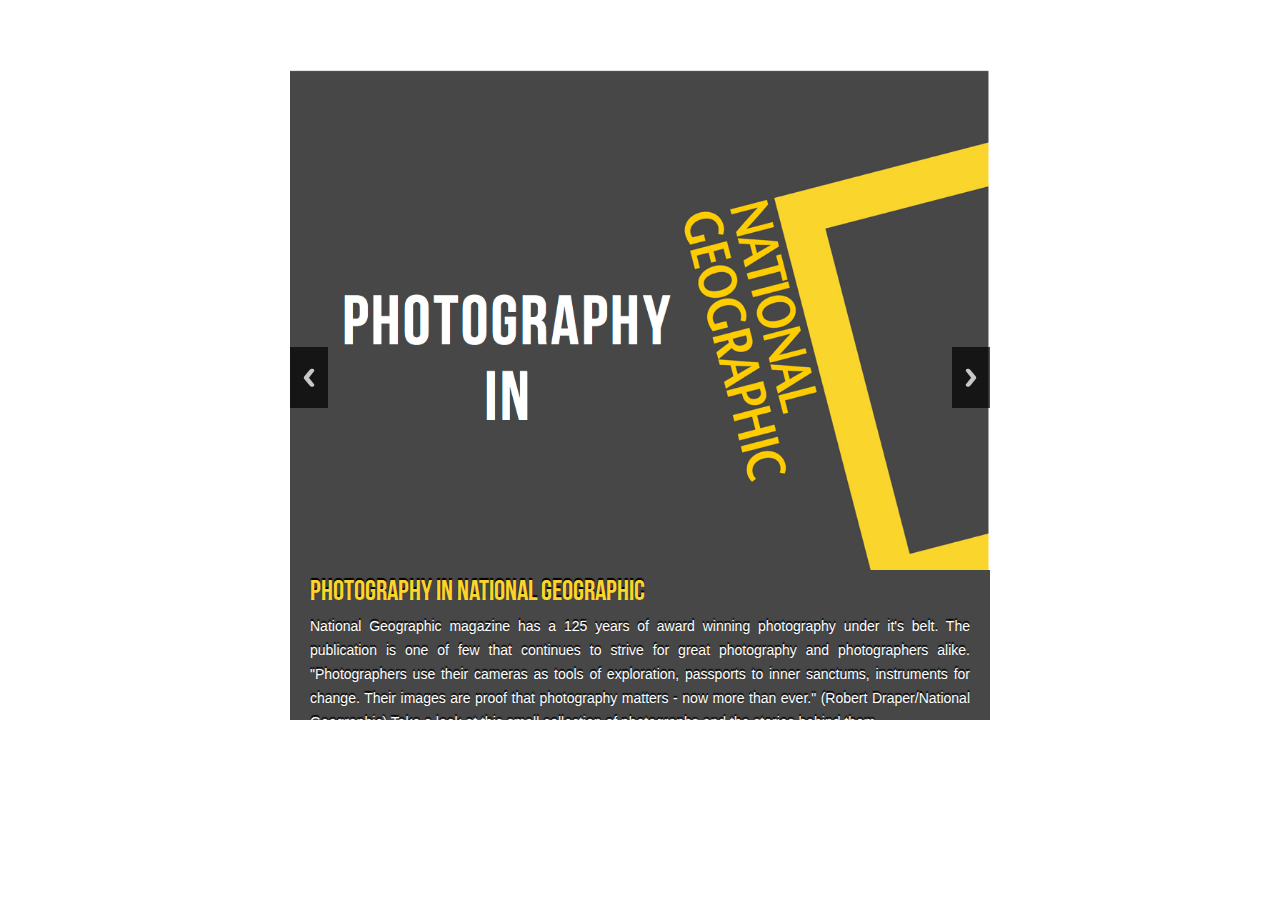
<file: index.html>
<!DOCTYPE html>

<html>
<head>
    <title>Responsive Slider</title>
    

    <script src="http://ajax.googleapis.com/ajax/libs/jquery/1.8.3/jquery.min.js"></script>
    <script src="js/responsiveslides.min.js"></script>
    

    <link href="css/demo.css" rel="stylesheet" media="screen">
    <link href="css/themes/themes.css" rel="stylesheet" media="screen">
    <link href="css/styles.css" rel="stylesheet" media="screen">

    
    <!-- tiny scroll bar start -->

        <script type="text/javascript" src="js/jquery.tinyscrollbar.js"></script>
        <link rel="stylesheet" href="css/website.css" type="text/css" media="screen"/>
    
    <!-- tiny scroll bar end -->
    
    
</head>

<body>
   
    
    
<script>
   $( document ).ready(function() {
    console.log("ready");
    // Slideshow 4
      $("#slider4").responsiveSlides({
        auto: false,
        pager: false,
        nav: true,
        speed: 500,
        });
   });
  
      
  
</script>

<script type="text/javascript">
            $(document).ready(function()
            {
            var $scrollbar = $("#scrollbar1");

             $scrollbar.tinyscrollbar();

            var scrollbar = $scrollbar.data("plugin_tinyscrollbar");

            $(window).resize(function()
            {
                 scrollbar.update("relative");
            });
        });
</script>

<script type="text/javascript">
            $(document).ready(function()
            {
            var $scrollbar = $("#scrollbar2");

             $scrollbar.tinyscrollbar();

            var scrollbar = $scrollbar.data("plugin_tinyscrollbar");

            $(window).resize(function()
            {
                 scrollbar.update("relative");
            });
        });
</script>

<script type="text/javascript">
            $(document).ready(function()
            {
            var $scrollbar = $("#scrollbar3");

             $scrollbar.tinyscrollbar();

            var scrollbar = $scrollbar.data("plugin_tinyscrollbar");

            $(window).resize(function()
            {
                 scrollbar.update("relative");
            });
        });
</script>

<script type="text/javascript">
            $(document).ready(function()
            {
            var $scrollbar = $("#scrollbar4");

             $scrollbar.tinyscrollbar();

            var scrollbar = $scrollbar.data("plugin_tinyscrollbar");

            $(window).resize(function()
            {
                 scrollbar.update("relative");
            });
        });
</script>

<script type="text/javascript">
            $(document).ready(function()
            {
            var $scrollbar = $("#scrollbar5");

             $scrollbar.tinyscrollbar();

            var scrollbar = $scrollbar.data("plugin_tinyscrollbar");

            $(window).resize(function()
            {
                 scrollbar.update("relative");
            });
        });
</script>

<script type="text/javascript">
            $(document).ready(function()
            {
            var $scrollbar = $("#scrollbar6");

             $scrollbar.tinyscrollbar();

            var scrollbar = $scrollbar.data("plugin_tinyscrollbar");

            $(window).resize(function()
            {
                 scrollbar.update("relative");
            });
        });
</script>

<script type="text/javascript">
            $(document).ready(function()
            {
            var $scrollbar = $("#scrollbar7");

             $scrollbar.tinyscrollbar();

            var scrollbar = $scrollbar.data("plugin_tinyscrollbar");

            $(window).resize(function()
            {
                 scrollbar.update("relative");
            });
        });
</script>

<script type="text/javascript">
            $(document).ready(function()
            {
            var $scrollbar = $("#scrollbar8");

             $scrollbar.tinyscrollbar();

            var scrollbar = $scrollbar.data("plugin_tinyscrollbar");

            $(window).resize(function()
            {
                 scrollbar.update("relative");
            });
        });
</script>

<script type="text/javascript">
            $(document).ready(function()
            {
            var $scrollbar = $("#scrollbar9");

             $scrollbar.tinyscrollbar();

            var scrollbar = $scrollbar.data("plugin_tinyscrollbar");

            $(window).resize(function()
            {
                 scrollbar.update("relative");
            });
        });
</script>

    
       <!-- Slideshow 4 -->
    <div class="callbacks_container">
      <ul class="rslides" id="slider4">
        
        

        <li id="callbacks4_s0 callbacks4_on" class="callbacks callback_nav" style="float: left; position: relative; opacity: 1; z-index: 2; display: list-item; -webkit-transition: opacity 500ms ease-in-out; transition: opacity 500ms ease-in-out;">
          <img src="photos/cover1.jpg" alt="">
            
            <div id="scrollbar1" class="scrollbar1" >
            <div class="scrollbar"><div class="track"><div class="thumb"><div class="end"></div></div></div></div>
            <div class="viewport">
                 <div class="overview">
                    
                    <p class="scrollhead1"> Photography in National Geographic</p>
                    <p class="scrolltext"> National Geographic magazine has a 125 years of award winning photography under it's belt. The publication is one of few that continues to strive for great photography and photographers alike. "Photographers use their cameras as tools of exploration, passports to inner sanctums, instruments for change. Their images are proof that photography matters - now more than ever." (Robert Draper/National Geographic) Take a look at this small collection of photographs and the stories behind them.</p>
                </div>
            </div>
        </div>
            
            
        </li>
        
        <li id="callbacks4_s0 callbacks4_on" class="callbacks callback_nav" style="float: left; position: relative; opacity: 1; z-index: 2; display: list-item; -webkit-transition: opacity 500ms ease-in-out; transition: opacity 500ms ease-in-out;">
          <img src="photos/afghan.jpg" alt="">
            
            <div id="scrollbar2" class="scrollbar1" >
            <div class="scrollbar"><div class="track"><div class="thumb"><div class="end"></div></div></div></div>
            <div class="viewport">
                 <div class="overview">
                    
                    <p class="scrollhead">Steve McCurry 1983 | Afghan Girl</p>
                    <p class="scrolltext">This photo ultimately rose to be National Geographic's most famous cover photo and story. The subject's identity went unknown for 17 years. That is until, McCurry went back to look for his subject famously known as the "Afghan Girl". Her story, as well as McCurry's journey to find and tell it, has captivated countless readers of National Geographic. <a class="photolink" href="http://ngm.nationalgeographic.com/2002/04/afghan-girl/index-text"> Photo Link</a> </p>
                </div>
            </div>
        </div>
            
            
        </li>
        

        <li id="callbacks4_s0 callbacks4_on" class="callbacks callback_nav" style="float: left; position: relative; opacity: 1; z-index: 2; display: list-item; -webkit-transition: opacity 500ms ease-in-out; transition: opacity 500ms ease-in-out;">
          <img src="photos/polarbear.jpg" alt="">
            
            <div id="scrollbar3" class="scrollbar1" >
            <div class="scrollbar"><div class="track"><div class="thumb"><div class="end"></div></div></div></div>
            <div class="viewport">
                 <div class="overview">
                    
                    <p class="scrollhead">Paul Nicklen | Polar Bear Reflection</p>
                    <p class="scrolltext">"Paul Nicklen uses his camera to reveal the nature of a world melting away under human-induced global warming." Nicklen is a marine biologist and conservation photographer from Canada who aims to present the changing global climate and its affects through his photos. <a class="photolink" href="http://photography.nationalgeographic.com/photography/photographers/photographer-paul-nicklen/">Photo Link</a></p>
                </div>
            </div>
        </div>
            
        </li>


        <li id="callbacks4_s0 callbacks4_on" class="callbacks callback_nav" style="float: left; position: relative; opacity: 1; z-index: 2; display: list-item; -webkit-transition: opacity 500ms ease-in-out; transition: opacity 500ms ease-in-out;">
          <img src="photos/goodall.jpg" alt="">
            
            <div id="scrollbar4" class="scrollbar1" >
            <div class="scrollbar"><div class="track"><div class="thumb"><div class="end"></div></div></div></div>
            <div class="viewport">
                 <div class="overview">
                    
                    <p class="scrollhead">Michael Nichols | Jane Goodall With Chimp</p>
                    <p class="scrolltext"> Primatologist Jane Goodall bends forward as Jou Jou, a chimpanzee, reaches out to her in Brazzaville, Congo. Goodall revolutionized primatology with her 1960s studies at Tanzania's Gombe Stream Game Reserve, where she observed chimpanzees making and using tools, a landmark discovery in wildlife studies. <a class="photolink" href="http://photography.nationalgeographic.com/wallpaper/photography/photos/milestones-wildlife-photography/goodall-touch/"> Photo Link</a></p>
                </div>
            </div>
        </div>
            
        </li>  
        
        
        <li id="callbacks4_s0 callbacks4_on" class="callbacks callback_nav" style="float: left; position: relative; opacity: 1; z-index: 2; display: list-item; -webkit-transition: opacity 500ms ease-in-out; transition: opacity 500ms ease-in-out;">
          <img src="photos/huli.jpg" alt="">
            
            <div id="scrollbar5" class="scrollbar1" >
            <div class="scrollbar"><div class="track"><div class="thumb"><div class="end"></div></div></div></div>
            <div class="viewport">
                 <div class="overview">
                    
                    <p class="scrollhead">Jodi Cobb 1998 | Huli Tribesman</p>
                    <p class="scrolltext">Huli Tribesman, in Papua New Guinea. Cobb is described as having been an explorer her whole life. She had made it around the world twice before she was 12 years old. Cultural barriers don't stop Cobb from exploring and photographing the world she experiences. <a class="photolink" href="http://photography.nationalgeographic.com/photography/photographers/photographer-jodi-cobb/"> Photo Link</a></p>
                </div>
            </div>
        </div>
            
        </li>    
        
        <li id="callbacks4_s0 callbacks4_on" class="callbacks callback_nav" style="float: left; position: relative; opacity: 1; z-index: 2; display: list-item; -webkit-transition: opacity 500ms ease-in-out; transition: opacity 500ms ease-in-out;">
          <img src="photos/snow.jpg" alt="">
            
            <div id="scrollbar6" class="scrollbar1" >
            <div class="scrollbar"><div class="track"><div class="thumb"><div class="end"></div></div></div></div>
            <div class="viewport">
                 <div class="overview">
                    
                    <p class="scrollhead">Dean Conger | Siberian Reindeer Herd</p>
                    <p class="scrolltext"> Reindeer cross the Siberian snow near Oymyakon, in the U.S.S.R. A young girl atop one of the animals herds them forward toward her family's tent and a break for food and rest. Dean Cogner has visited and photographed in the USSR more than 30 times. It took him 5 years to gain permission to fo to all of the cities Cogner wished to go to. <a class="photolink" href="http://photography.nationalgeographic.com/wallpaper/ngm/50-best/siberian-reindeer-conger/"> Photo Link</a></p>
                </div>
            </div>
        </div>
            
        </li>
        
        <li id="callbacks4_s0 callbacks4_on" class="callbacks callback_nav" style="float: left; position: relative; opacity: 1; z-index: 2; display: list-item; -webkit-transition: opacity 500ms ease-in-out; transition: opacity 500ms ease-in-out;">
          <img src="photos/cat.jpg" alt="">
            
            <div id="scrollbar7" class="scrollbar1" >
            <div class="scrollbar"><div class="track"><div class="thumb"><div class="end"></div></div></div></div>
            <div class="viewport">
                 <div class="overview">
                    
                    <p class="scrollhead">Joel Sartore | Wild Ocelot</p>
                    <p class="scrolltext">Wild ocelots are gone from all U.S. states except Texas, driven out by human development. The elusive cats still roam the wilds of Central and South America, but there's little reliable data on their true numbers. Currently there are is a recorded population of 195 in the U.S. and 95 of them are captive.<a class="photolink" href="http://ngm.nationalgeographic.com/2009/01/endangered-species/sartore-photography"> Photo Link </a></p>
                </div>
            </div>
        </div>
            
        </li>
        
        <li id="callbacks4_s0 callbacks4_on" class="callbacks callback_nav" style="float: left; position: relative; opacity: 1; z-index: 2; display: list-item; -webkit-transition: opacity 500ms ease-in-out; transition: opacity 500ms ease-in-out;">
          <img src="photos/yosemite.jpg" alt="">
            
            <div id="scrollbar8" class="scrollbar1" >
            <div class="scrollbar"><div class="track"><div class="thumb"><div class="end"></div></div></div></div>
            <div class="viewport">
                 <div class="overview">
                    
                    <p class="scrollhead">Jimmy Chin | Yosemite</p>
                    <p class="scrolltext">Jorgeson (at left) and Caldwell live in a "portaledge" 1,500 feet above the valley for up to two weeks when working on a route. The best amenities in their studio in the sky? A French press for coffee and iPhones (charged with a solar panel).<a class="photolink" href="https://vimeo.com/27101039"> Photo Link </a> -- Still want to see more? Check out Jimmy's video<a class="photolink" href="https://vimeo.com/27101039"> Video </a></p>
                </div>
            </div>
        </div>
            
        </li>
        
        <li id="callbacks4_s0 callbacks4_on" class="callbacks callback_nav" style="float: left; position: relative; opacity: 1; z-index: 2; display: list-item; -webkit-transition: opacity 500ms ease-in-out; transition: opacity 500ms ease-in-out;">
          <img src="photos/cowboys.jpg" alt="">
            
            <div id="scrollbar9" class="scrollbar1" >
            <div class="scrollbar"><div class="track"><div class="thumb"><div class="end"></div></div></div></div>
            <div class="viewport">
                 <div class="overview">
                    
                    <p class="scrollhead">Sam Abell | Cowboys Branding Cattle, Montana</p>
                    <p class="scrolltext">Montana cowboys brand and castrate their livestock - a familiar yearly ritual in cattle country.<a class="photolink" href="http://photography.nationalgeographic.com/wallpaper/ngm/50-best/cowboys-branding-abell/"> Photo Link </a> This photo is popularly known for it's presentation of the color red and how it affects the photo. Sam is widely known for the publication of his photos in National Geographic Magazine. He first starting taking pictures for the publication in 1967.</p>
                </div>
            </div>
        </div>
            
        </li> 
        
        
<!-- final slide -->
        
        
        <li id="callbacks4_s1 callbacks4_on" class="callbacks callback_nav" style="float: left; position: relative; opacity: 1; z-index: 2; display: list-item; -webkit-transition: opacity 500ms ease-in-out; transition: opacity 500ms ease-in-out;">
          <img src="photos/quizslide.jpg" alt="">
            
            
            <div id="scrollbar10" class="scrollbar1" >
            <div class="scrollbar"><div class="track"><div class="thumb"><div class="end"></div></div></div></div>
            <div class="viewport">
                 <div class="overview">
                    <a class="quizlink" href="index.html"><br>Show What You Know!</a>
                </div>
            </div>
        </div>
            
            
        </li>
        

        

        
      </ul>
    <a href="#" class="callbacks_nav prev rslides_nav rslides1_nav prev"></a>
    <a href="#" class="callbacks_nav next rslides_nav rslides1_nav next"></a>
    </div>


    
    

</body>
</html>
</file>
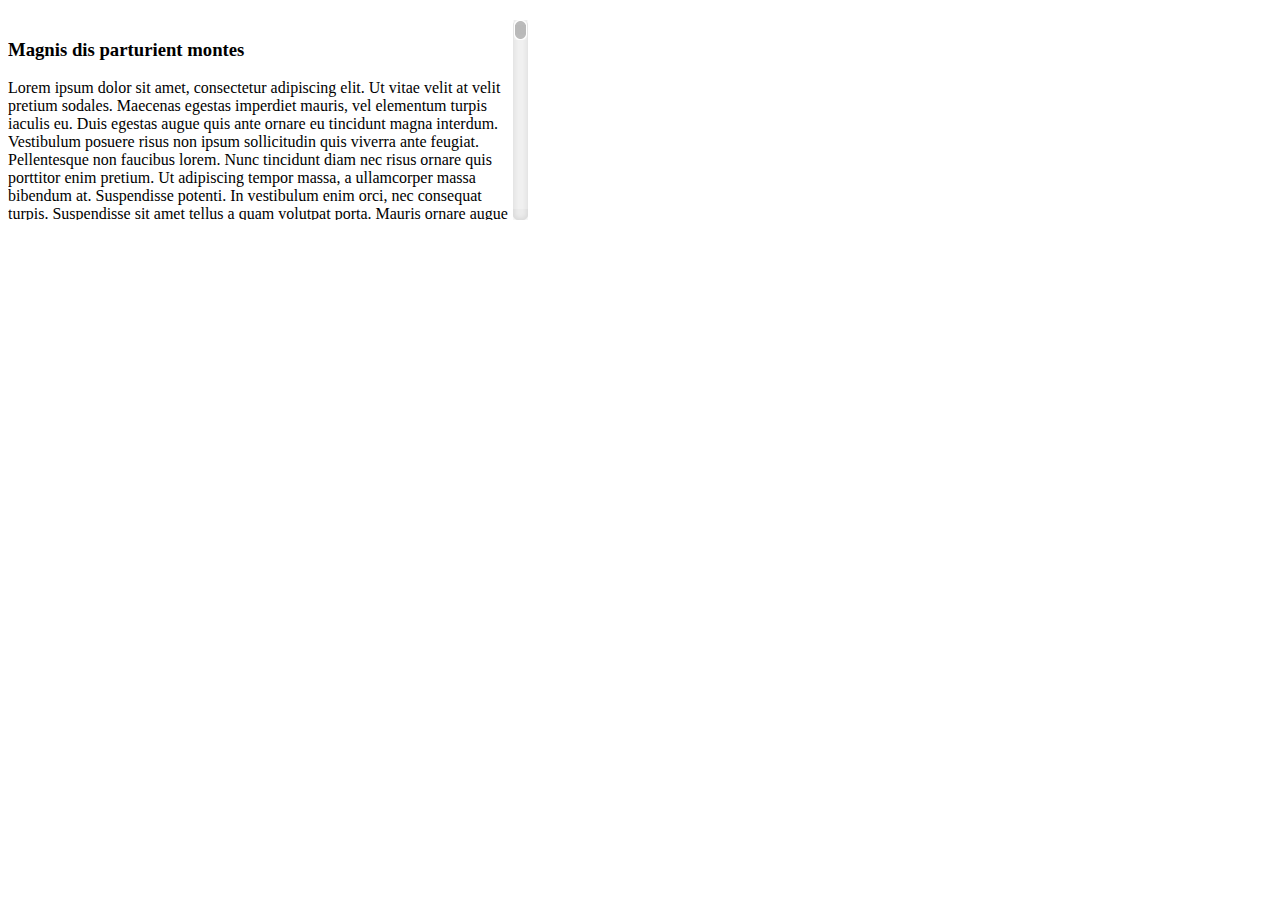
<file: tinyscrollbar-2.0.3/infinite/index.html>
<!doctype html>
<html lang="en">
    <head>
        <title>Tiny Scrollbar: A crossbrowser lightweight javascript/jQuery scrollbar.</title>

        <meta charset="utf-8">
        <meta name="description" content="A crossbrowser lightweight javascript/jQuery scrollbar." />

        <link rel="stylesheet" href="css/website.css" type="text/css" media="screen"/>

        <script type="text/javascript" src="https://ajax.googleapis.com/ajax/libs/jquery/1.7.2/jquery.min.js"></script>
        <script type="text/javascript" src="js/jquery.tinyscrollbar.js"></script>
        <script type="text/javascript">
            $(document).ready(function()
            {
                var $scrollbar  = $('#scrollbar1')
                ,   $overview   = $scrollbar.find(".overview")
                ,   loadingData = false
                ;

                $scrollbar.tinyscrollbar({thumbSize : 20});

                var scrollbarData = $scrollbar.data("plugin_tinyscrollbar")

                $scrollbar.bind("move", function()
                {
                    // The threshold will enable us to start loading the text before we reach the end.
                    //
                    var threshold       = 0.9
                    ,   positionCurrent = scrollbarData.contentPosition + scrollbarData.viewportSize
                    ,   positionEnd     = scrollbarData.contentSize * threshold
                    ;

                    // Check if have reached the "end" and that we arent allready in the process of loading new data.
                    //
                    if(!loadingData && positionCurrent >= positionEnd)
                    {
                        loadingData = true;

                        $.getJSON("json/data.json", function(data)
                        {
                            loadingData = false;

                            $overview.append(data.text)

                            scrollbarData.update("relative");
                        });
                    }
                });
            });
        </script>

    </head>
    <body>
        <div id="scrollbar1">
            <div class="scrollbar"><div class="track"><div class="thumb"><div class="end"></div></div></div></div>
            <div class="viewport">
                 <div class="overview">
                    <h3>Magnis dis parturient montes</h3>
                    <p>Lorem ipsum dolor sit amet, consectetur adipiscing elit. Ut vitae velit at velit pretium sodales. Maecenas egestas imperdiet mauris, vel elementum turpis iaculis eu. Duis egestas augue quis ante ornare eu tincidunt magna interdum. Vestibulum posuere risus non ipsum sollicitudin quis viverra ante feugiat. Pellentesque non faucibus lorem. Nunc tincidunt diam nec risus ornare quis porttitor enim pretium. Ut adipiscing tempor massa, a ullamcorper massa bibendum at. Suspendisse potenti. In vestibulum enim orci, nec consequat turpis. Suspendisse sit amet tellus a quam volutpat porta. Mauris ornare augue ut diam tincidunt elementum. Vivamus commodo dapibus est, a gravida lorem pharetra eu. Maecenas ultrices cursus tellus sed congue. Cras nec nulla erat.</p>

                    <p>Cum sociis natoque penatibus et magnis dis parturient montes, nascetur ridiculus mus. Pellentesque eget mauris libero. Nulla sit amet felis in sem posuere laoreet ut quis elit. Aenean mauris massa, pretium non bibendum eget, elementum sed nibh. Nulla ac felis et purus adipiscing rutrum. Pellentesque a bibendum sapien. Vivamus erat quam, gravida sed ultricies ac, scelerisque sed velit. Integer mollis urna sit amet ligula aliquam ac sodales arcu euismod. Fusce fermentum augue in nulla cursus non fermentum lorem semper. Quisque eu auctor lacus. Donec justo justo, mollis vel tempor vitae, consequat eget velit.</p>
                </div>
            </div>
        </div>
    </body>
</html>
</file>
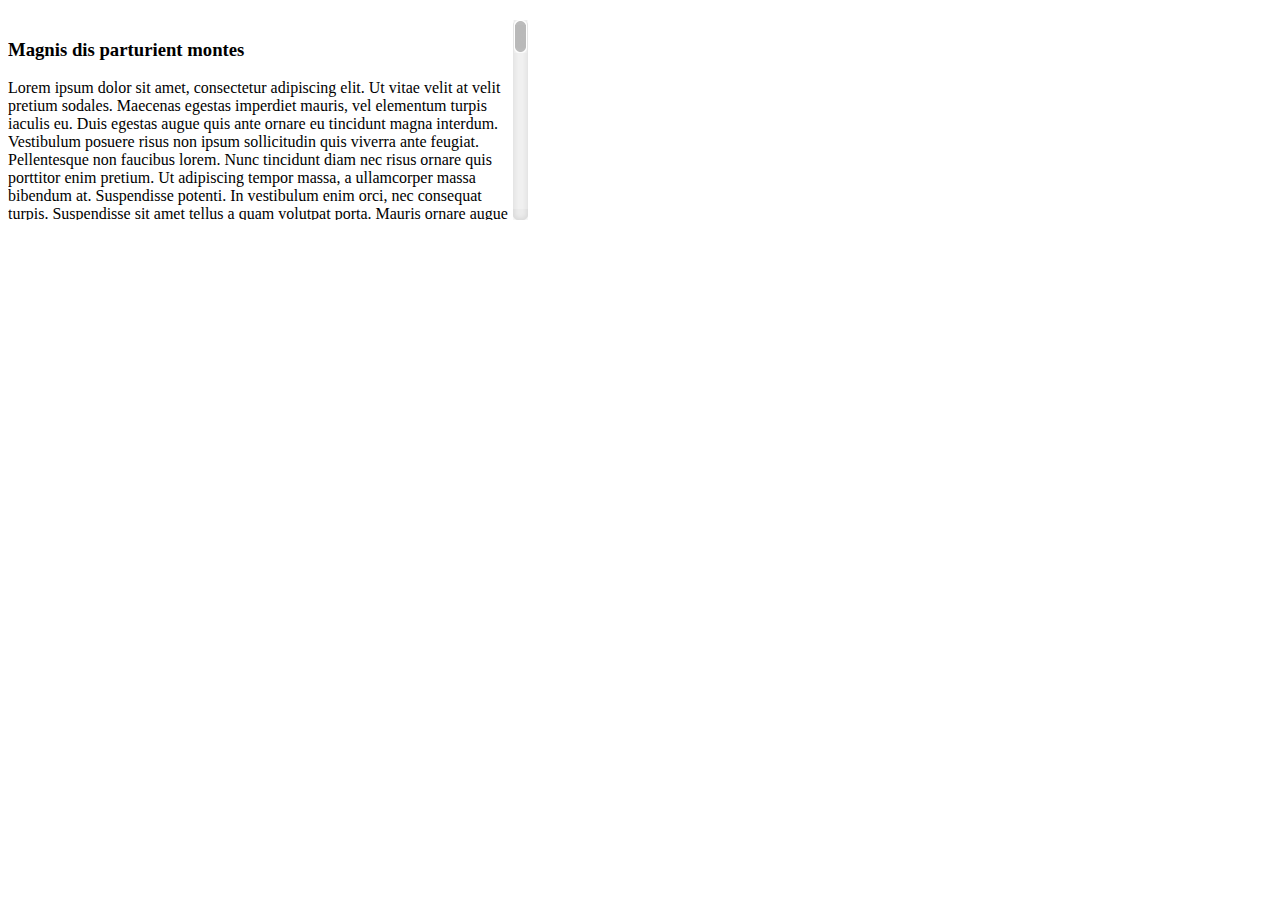
<file: tinyscrollbar-2.0.3/nojquery/index.html>
<!doctype html>
<html lang="en">
    <head>
        <title>Tiny Scrollbar: A crossbrowser lightweight javascript/jQuery scrollbar.</title>

        <meta charset="utf-8">
        <meta name="description" content="A crossbrowser lightweight javascript/jQuery scrollbar." />

        <link rel="stylesheet" href="css/website.css" type="text/css" media="screen"/>

        <script type="text/javascript" src="js/tinyscrollbar.js"></script>
        <script type="text/javascript">
            window.onload = function()
            {
                // The plain javascript api is very similar to the jquery version with some exceptions.
                // There is no chaining like in the jquery api. So when you create a instance it
                // will return all methods and properties.
                //
                var $scrollbar = document.getElementById("scrollbar1")
                ,   scrollbar  = tinyscrollbar($scrollbar)
                ;

                // You can now call methods liks scrollbar.update() or scrollbar.contentPosition

                // Here is a example how you can bind the move event to the scrollbar container.
                //
                $scrollbar.addEventListener("move", function()
                {
                    console.log(scrollbar.contentPosition);
                }, false);
            }
        </script>

    </head>
    <body>
        <div id="scrollbar1">
            <div class="scrollbar"><div class="track"><div class="thumb"><div class="end"></div></div></div></div>
            <div class="viewport">
                 <div class="overview">
                    <h3>Magnis dis parturient montes</h3>
                    <p>Lorem ipsum dolor sit amet, consectetur adipiscing elit. Ut vitae velit at velit pretium sodales. Maecenas egestas imperdiet mauris, vel elementum turpis iaculis eu. Duis egestas augue quis ante ornare eu tincidunt magna interdum. Vestibulum posuere risus non ipsum sollicitudin quis viverra ante feugiat. Pellentesque non faucibus lorem. Nunc tincidunt diam nec risus ornare quis porttitor enim pretium. Ut adipiscing tempor massa, a ullamcorper massa bibendum at. Suspendisse potenti. In vestibulum enim orci, nec consequat turpis. Suspendisse sit amet tellus a quam volutpat porta. Mauris ornare augue ut diam tincidunt elementum. Vivamus commodo dapibus est, a gravida lorem pharetra eu. Maecenas ultrices cursus tellus sed congue. Cras nec nulla erat.</p>

                    <p>Cum sociis natoque penatibus et magnis dis parturient montes, nascetur ridiculus mus. Pellentesque eget mauris libero. Nulla sit amet felis in sem posuere laoreet ut quis elit. Aenean mauris massa, pretium non bibendum eget, elementum sed nibh. Nulla ac felis et purus adipiscing rutrum. Pellentesque a bibendum sapien. Vivamus erat quam, gravida sed ultricies ac, scelerisque sed velit. Integer mollis urna sit amet ligula aliquam ac sodales arcu euismod. Fusce fermentum augue in nulla cursus non fermentum lorem semper. Quisque eu auctor lacus. Donec justo justo, mollis vel tempor vitae, consequat eget velit.</p>

                    <p>Vivamus sed tellus quis orci dignissim scelerisque nec vitae est. Duis et elit ipsum. Aliquam pharetra auctor felis tempus tempor. Vivamus turpis dui, sollicitudin eget rhoncus in, luctus vel felis. Curabitur ultricies dictum justo at luctus. Nullam et quam et massa eleifend sollicitudin. Nulla mauris purus, sagittis id egestas eu, pellentesque et mi. Donec bibendum cursus nisi eget consequat. Nunc sit amet commodo metus. Integer consectetur lacus ac libero adipiscing ut tristique est viverra. Maecenas quam nibh, molestie nec pretium interdum, porta vitae magna. Maecenas at ligula eget neque imperdiet faucibus malesuada sed ipsum. Nulla auctor ligula sed nisl adipiscing vulputate. Curabitur ut ligula sed velit pharetra fringilla. Cras eu luctus est. Aliquam ac urna dui, eu rhoncus nibh. Nam id leo nisi, vel viverra nunc. Duis egestas pellentesque lectus, a placerat dolor egestas in. Vestibulum ante ipsum primis in faucibus orci luctus et ultrices posuere cubilia Curae; Donec vitae ipsum non est iaculis suscipit.</p>

                    <h3>Adipiscing risus </h3>
                    <p>Quisque vel felis ligula. Cras viverra sapien auctor ante porta a tincidunt quam pulvinar. Nunc facilisis, enim id volutpat sodales, leo ipsum accumsan diam, eu adipiscing risus nisi eu quam. Ut in tortor vitae elit condimentum posuere vel et erat. Duis at fringilla dolor. Vivamus sem tellus, porttitor non imperdiet et, rutrum id nisl. Nunc semper facilisis porta. Curabitur ornare metus nec sapien molestie in mattis lorem ullamcorper. Ut congue, purus ac suscipit suscipit, magna diam sodales metus, tincidunt imperdiet diam odio non diam. Ut mollis lobortis vulputate. Nam tortor tortor, dictum sit amet porttitor sit amet, faucibus eu sem. Curabitur aliquam nisl sed est semper a fringilla velit porta. Cum sociis natoque penatibus et magnis dis parturient montes, nascetur ridiculus mus. Vestibulum in sapien id nulla volutpat sodales ac bibendum magna. Cras sollicitudin, massa at sodales sodales, lacus tortor vestibulum massa, eu consequat dui nulla et ipsum.</p>

                    <p>Aliquam accumsan aliquam urna, id vulputate ante posuere eu. Nullam pretium convallis tincidunt. Duis vitae odio arcu, ut fringilla enim. Nam ante eros, vestibulum sit amet rhoncus et, vehicula quis tellus. Curabitur sed iaculis odio. Praesent vitae ligula id tortor ornare luctus. Integer placerat urna non ligula sollicitudin vestibulum. Nunc vestibulum auctor massa, at varius nibh scelerisque eget. Aliquam convallis, nunc non laoreet mollis, neque est mattis nisl, nec accumsan velit nunc ut arcu. Donec quis est mauris, eu auctor nulla. Fusce leo diam, tempus a varius sit amet, auctor ac metus. Nam turpis nulla, fermentum in rhoncus et, auctor id sem. Aliquam id libero eu neque elementum lobortis nec et odio.</p>
                </div>
            </div>
        </div>

    </body>
</html>
</file>
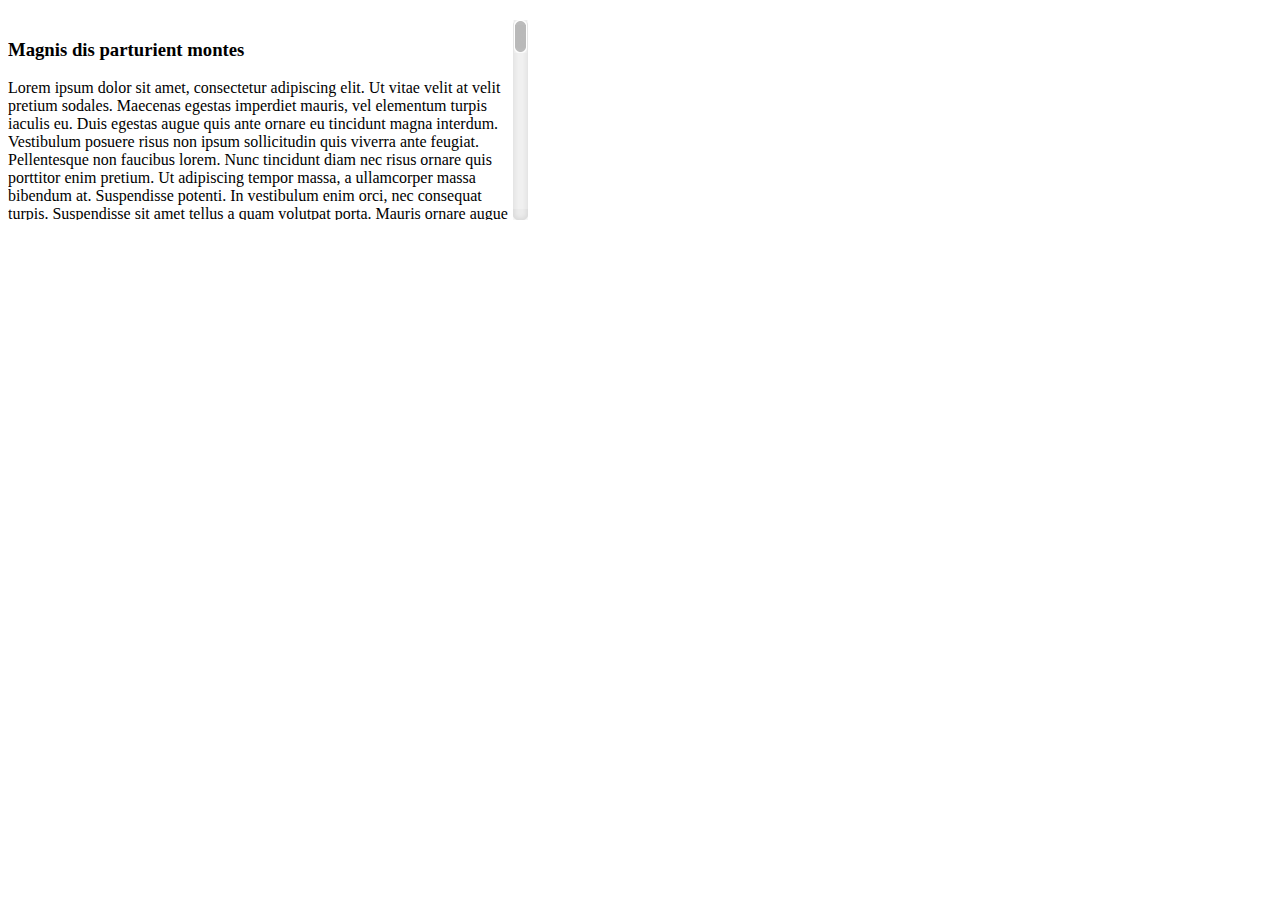
<file: tinyscrollbar-2.0.3/simple/index.html>
<!doctype html>
<html lang="en">
    <head>
        <title>Tiny Scrollbar: A crossbrowser lightweight javascript/jQuery scrollbar.</title>

        <meta charset="utf-8">
        <meta name="description" content="A crossbrowser lightweight javascript/jQuery scrollbar." />

        <link rel="stylesheet" href="css/website.css" type="text/css" media="screen"/>

        <script type="text/javascript" src="https://ajax.googleapis.com/ajax/libs/jquery/1.7.2/jquery.min.js"></script>
        <script type="text/javascript" src="js/jquery.tinyscrollbar.js"></script>
        <script type="text/javascript">
            $(document).ready(function(){
                $('#scrollbar1').tinyscrollbar();
            });
        </script>
    </head>
    <body>
        <div id="scrollbar1">
            <div class="scrollbar"><div class="track"><div class="thumb"><div class="end"></div></div></div></div>
            <div class="viewport">
                 <div class="overview">
                    <h3>Magnis dis parturient montes</h3>
                    <p>Lorem ipsum dolor sit amet, consectetur adipiscing elit. Ut vitae velit at velit pretium sodales. Maecenas egestas imperdiet mauris, vel elementum turpis iaculis eu. Duis egestas augue quis ante ornare eu tincidunt magna interdum. Vestibulum posuere risus non ipsum sollicitudin quis viverra ante feugiat. Pellentesque non faucibus lorem. Nunc tincidunt diam nec risus ornare quis porttitor enim pretium. Ut adipiscing tempor massa, a ullamcorper massa bibendum at. Suspendisse potenti. In vestibulum enim orci, nec consequat turpis. Suspendisse sit amet tellus a quam volutpat porta. Mauris ornare augue ut diam tincidunt elementum. Vivamus commodo dapibus est, a gravida lorem pharetra eu. Maecenas ultrices cursus tellus sed congue. Cras nec nulla erat.</p>

                    <p>Cum sociis natoque penatibus et magnis dis parturient montes, nascetur ridiculus mus. Pellentesque eget mauris libero. Nulla sit amet felis in sem posuere laoreet ut quis elit. Aenean mauris massa, pretium non bibendum eget, elementum sed nibh. Nulla ac felis et purus adipiscing rutrum. Pellentesque a bibendum sapien. Vivamus erat quam, gravida sed ultricies ac, scelerisque sed velit. Integer mollis urna sit amet ligula aliquam ac sodales arcu euismod. Fusce fermentum augue in nulla cursus non fermentum lorem semper. Quisque eu auctor lacus. Donec justo justo, mollis vel tempor vitae, consequat eget velit.</p>

                    <p>Vivamus sed tellus quis orci dignissim scelerisque nec vitae est. Duis et elit ipsum. Aliquam pharetra auctor felis tempus tempor. Vivamus turpis dui, sollicitudin eget rhoncus in, luctus vel felis. Curabitur ultricies dictum justo at luctus. Nullam et quam et massa eleifend sollicitudin. Nulla mauris purus, sagittis id egestas eu, pellentesque et mi. Donec bibendum cursus nisi eget consequat. Nunc sit amet commodo metus. Integer consectetur lacus ac libero adipiscing ut tristique est viverra. Maecenas quam nibh, molestie nec pretium interdum, porta vitae magna. Maecenas at ligula eget neque imperdiet faucibus malesuada sed ipsum. Nulla auctor ligula sed nisl adipiscing vulputate. Curabitur ut ligula sed velit pharetra fringilla. Cras eu luctus est. Aliquam ac urna dui, eu rhoncus nibh. Nam id leo nisi, vel viverra nunc. Duis egestas pellentesque lectus, a placerat dolor egestas in. Vestibulum ante ipsum primis in faucibus orci luctus et ultrices posuere cubilia Curae; Donec vitae ipsum non est iaculis suscipit.</p>

                    <h3>Adipiscing risus </h3>
                    <p>Quisque vel felis ligula. Cras viverra sapien auctor ante porta a tincidunt quam pulvinar. Nunc facilisis, enim id volutpat sodales, leo ipsum accumsan diam, eu adipiscing risus nisi eu quam. Ut in tortor vitae elit condimentum posuere vel et erat. Duis at fringilla dolor. Vivamus sem tellus, porttitor non imperdiet et, rutrum id nisl. Nunc semper facilisis porta. Curabitur ornare metus nec sapien molestie in mattis lorem ullamcorper. Ut congue, purus ac suscipit suscipit, magna diam sodales metus, tincidunt imperdiet diam odio non diam. Ut mollis lobortis vulputate. Nam tortor tortor, dictum sit amet porttitor sit amet, faucibus eu sem. Curabitur aliquam nisl sed est semper a fringilla velit porta. Cum sociis natoque penatibus et magnis dis parturient montes, nascetur ridiculus mus. Vestibulum in sapien id nulla volutpat sodales ac bibendum magna. Cras sollicitudin, massa at sodales sodales, lacus tortor vestibulum massa, eu consequat dui nulla et ipsum.</p>

                    <p>Aliquam accumsan aliquam urna, id vulputate ante posuere eu. Nullam pretium convallis tincidunt. Duis vitae odio arcu, ut fringilla enim. Nam ante eros, vestibulum sit amet rhoncus et, vehicula quis tellus. Curabitur sed iaculis odio. Praesent vitae ligula id tortor ornare luctus. Integer placerat urna non ligula sollicitudin vestibulum. Nunc vestibulum auctor massa, at varius nibh scelerisque eget. Aliquam convallis, nunc non laoreet mollis, neque est mattis nisl, nec accumsan velit nunc ut arcu. Donec quis est mauris, eu auctor nulla. Fusce leo diam, tempus a varius sit amet, auctor ac metus. Nam turpis nulla, fermentum in rhoncus et, auctor id sem. Aliquam id libero eu neque elementum lobortis nec et odio.</p>
                </div>
            </div>
        </div>
    </body>
</html>
</file>
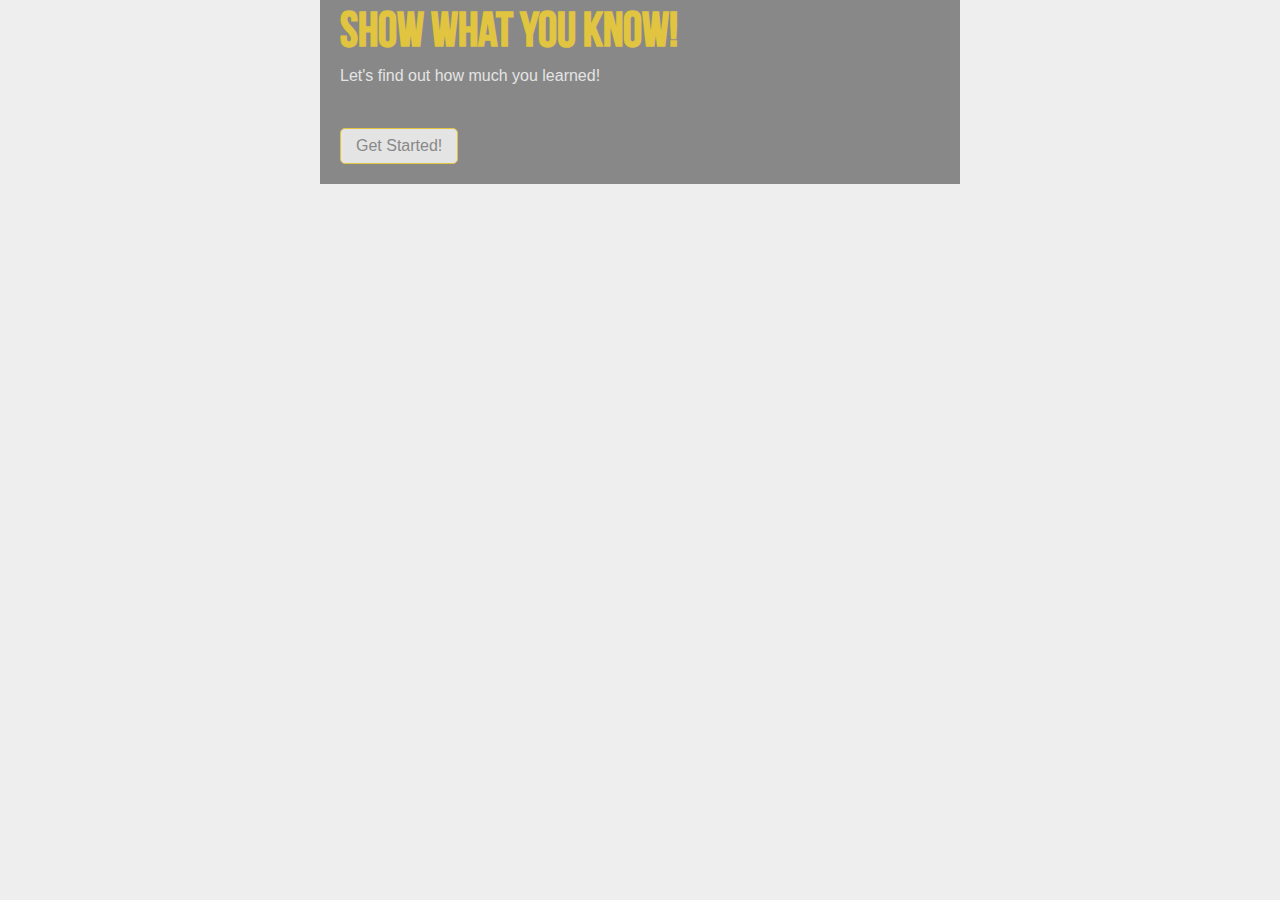
<file: slickquiz.html>
<!DOCTYPE html>
<html>
    <head>
        <meta content="text/html; charset=utf-8" http-equiv="content-type">

        <title>SlickQuiz Demo</title>

        <link href="css/reset.css" media="screen" rel="stylesheet" type="text/css">
        <link href="css/slickQuiz.css" media="screen" rel="stylesheet" type="text/css">
        <link href="css/master.css" media="screen" rel="stylesheet" type="text/css">
            
        <script src="js/jquery.js"></script>
        <script src="js/slickQuiz-config.js"></script>
        <script src="js/slickQuiz.js"></script>
        <script src="js/master.js"></script>
    </head>

    <body id="slickQuiz">
        <h1 class="quizName"><!-- where the quiz name goes --></h1>

        <div class="quizArea">
            <div class="quizHeader">
                <!-- where the quiz main copy goes -->

                <a class="button startQuiz" href="#">Get Started!</a>
            </div>

            <!-- where the quiz gets built -->
        </div>

        <div class="quizResults">
            <h3 class="quizScore">You Scored: <span><!-- where the quiz score goes --></span></h3>

            <h3 class="quizLevel"><strong>Ranking:</strong> <span><!-- where the quiz ranking level goes --></span></h3>

            <div class="quizResultsCopy">
                <!-- where the quiz result copy goes -->
            </div>
        </div>

        <script src="js/jquery.js"></script>
        <script src="js/slickQuiz-config.js"></script>
        <script src="js/slickQuiz.js"></script>
        <script src="js/master.js"></script>
    </body>
</html>
</file>
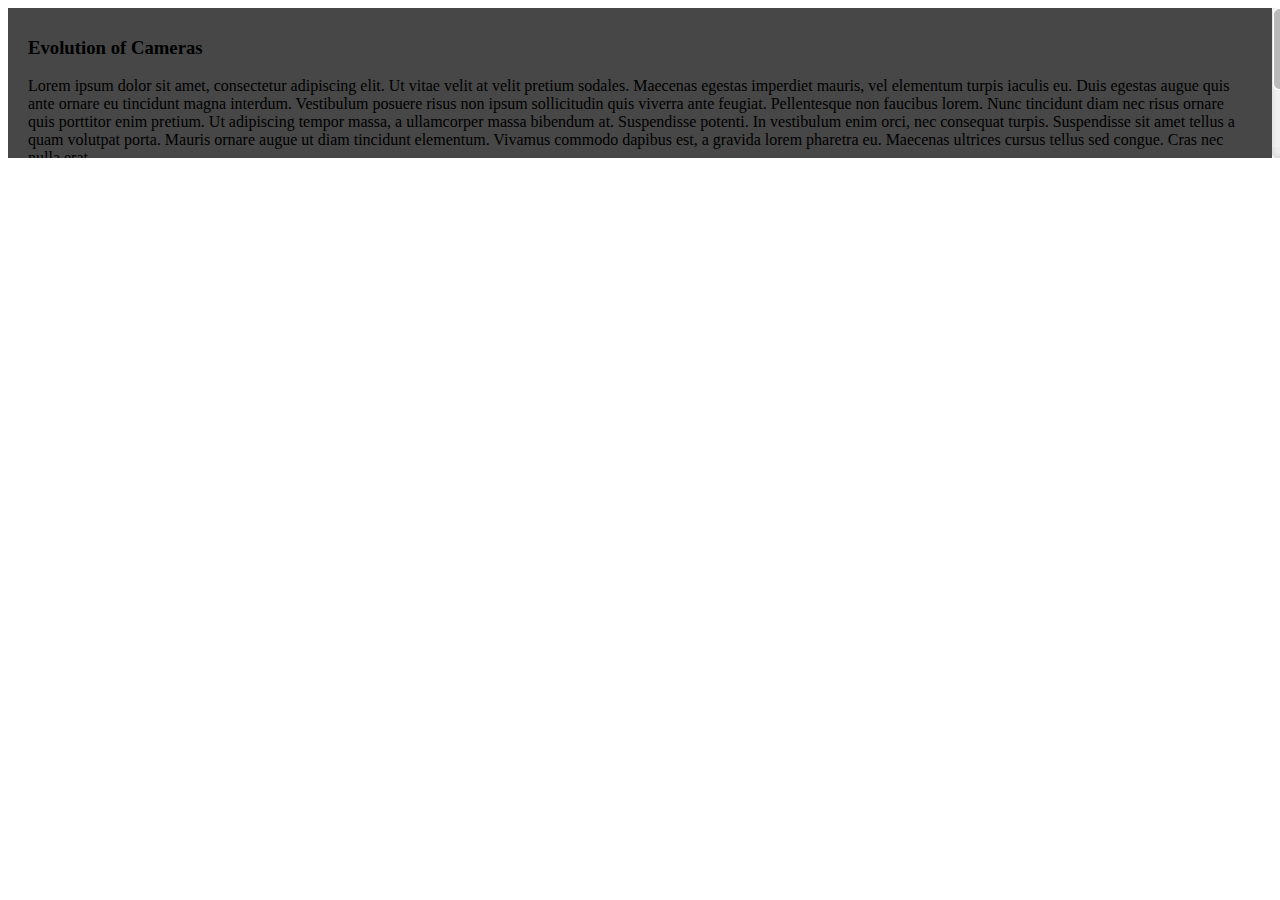
<file: tinyscroll.html>
<!doctype html>
<html lang="en">
    <head>
        <title>Tiny Scrollbar: A crossbrowser lightweight javascript/jQuery scrollbar.</title>

        <meta charset="utf-8">
        <meta name="description" content="A crossbrowser lightweight javascript/jQuery scrollbar." />

        <link rel="stylesheet" href="css/website.css" type="text/css" media="screen"/>

        <script type="text/javascript" src="https://ajax.googleapis.com/ajax/libs/jquery/1.7.2/jquery.min.js"></script>
        <script type="text/javascript" src="js/jquery.tinyscrollbar.js"></script>
        <script type="text/javascript">
            $(document).ready(function()
            {
                var $scrollbar = $("#scrollbar1");

                $scrollbar.tinyscrollbar();

                var scrollbar = $scrollbar.data("plugin_tinyscrollbar");

                $(window).resize(function()
                {
                    scrollbar.update("relative");
                });
            });
        </script>
    </head>
    <body>
        <div id="scrollbar1">
            <div class="scrollbar"><div class="track"><div class="thumb"><div class="end"></div></div></div></div>
            <div class="viewport">
                 <div class="overview">
                    <h3>Evolution of Cameras</h3>
                    <p>Lorem ipsum dolor sit amet, consectetur adipiscing elit. Ut vitae velit at velit pretium sodales. Maecenas egestas imperdiet mauris, vel elementum turpis iaculis eu. Duis egestas augue quis ante ornare eu tincidunt magna interdum. Vestibulum posuere risus non ipsum sollicitudin quis viverra ante feugiat. Pellentesque non faucibus lorem. Nunc tincidunt diam nec risus ornare quis porttitor enim pretium. Ut adipiscing tempor massa, a ullamcorper massa bibendum at. Suspendisse potenti. In vestibulum enim orci, nec consequat turpis. Suspendisse sit amet tellus a quam volutpat porta. Mauris ornare augue ut diam tincidunt elementum. Vivamus commodo dapibus est, a gravida lorem pharetra eu. Maecenas ultrices cursus tellus sed congue. Cras nec nulla erat.</p>
                    <p>Cum sociis natoque penatibus et magnis dis parturient montes, nascetur ridiculus mus. Pellentesque eget mauris libero. Nulla sit amet felis in sem posuere laoreet ut quis elit. Aenean mauris massa, pretium non bibendum eget, elementum sed nibh. Nulla ac felis et purus adipiscing rutrum. Pellentesque a bibendum sapien. Vivamus erat quam, gravida sed ultricies ac, scelerisque sed velit. Integer mollis urna sit amet ligula aliquam ac sodales arcu euismod. Fusce fermentum augue in nulla cursus non fermentum lorem semper. Quisque eu auctor lacus. Donec justo justo, mollis vel tempor vitae, consequat eget velit.</p>

                </div>
            </div>
        </div>
    </body>
</html>
</file>
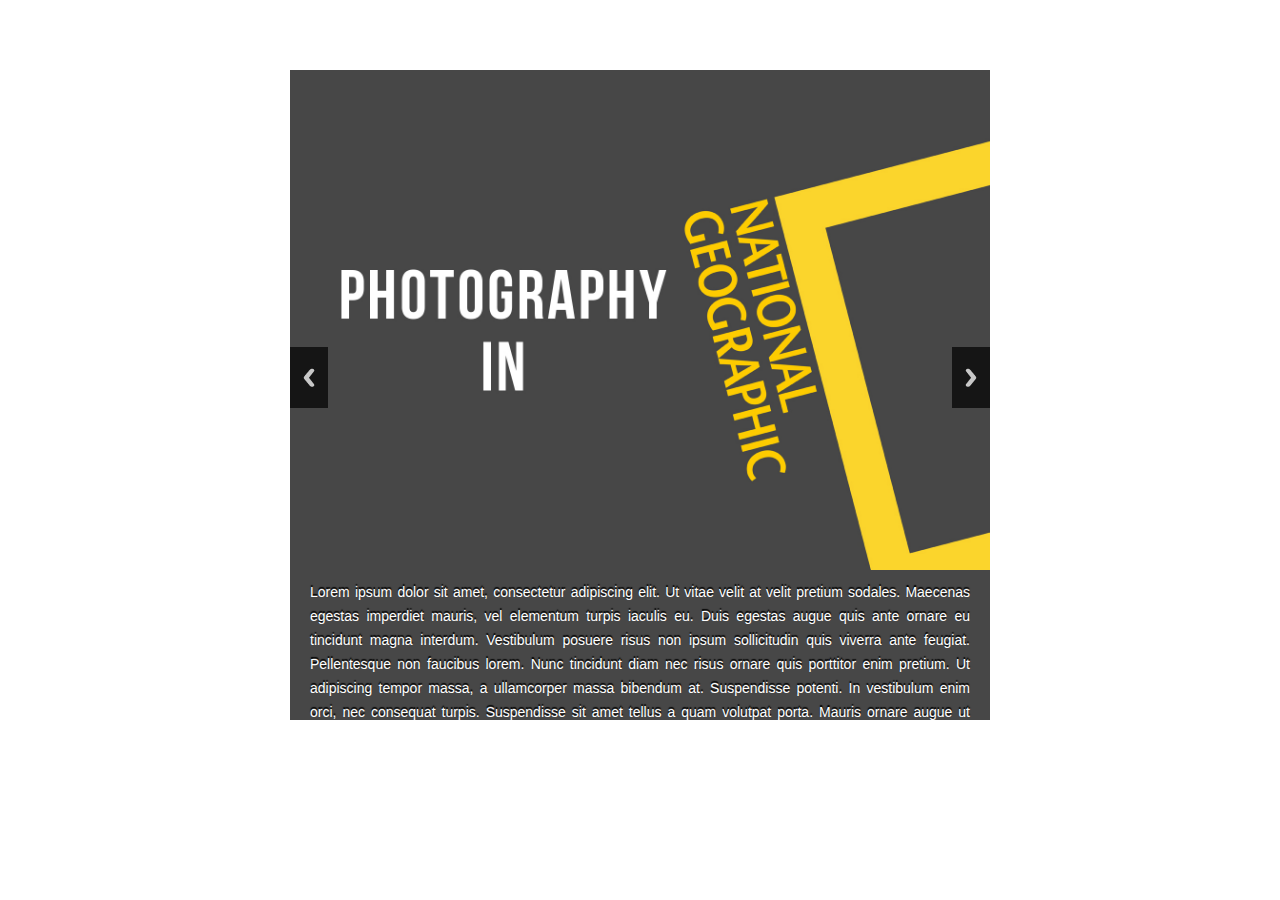
<file: educationalSlider/responsiveslider.html>
<!DOCTYPE html>

<html>
<head>
    <title>Responsive Slider</title>
    

    <script src="http://ajax.googleapis.com/ajax/libs/jquery/1.8.3/jquery.min.js"></script>
    <script src="js/responsiveslides.min.js"></script>
    

    <link href="css/demo.css" rel="stylesheet" media="screen">
    <link href="css/themes/themes.css" rel="stylesheet" media="screen">
    <link href="css/styles.css" rel="stylesheet" media="screen">

    
    <!-- tiny scroll bar start -->

        <script type="text/javascript" src="js/jquery.tinyscrollbar.js"></script>
        <link rel="stylesheet" href="css/website.css" type="text/css" media="screen"/>
    
    <!-- tiny scroll bar end -->
    
    
</head>

<body>
    
<script>
   $( document ).ready(function() {
    console.log("ready");
    // Slideshow 4
      $("#slider4").responsiveSlides({
        auto: false,
        pager: false,
        nav: true,
        speed: 500,
        });
   });
  
      
  
</script>

<script type="text/javascript">
            $(document).ready(function()
            {
            var $scrollbar = $("#scrollbar1");

             $scrollbar.tinyscrollbar();

            var scrollbar = $scrollbar.data("plugin_tinyscrollbar");

            $(window).resize(function()
            {
                 scrollbar.update("relative");
            });
        });
</script>
    
       <!-- Slideshow 4 -->
    <div class="callbacks_container">
      <ul class="rslides" id="slider4">
        
        

        <li id="callbacks4_s0 callbacks4_on" class="callbacks callback_nav" style="float: left; position: relative; opacity: 1; z-index: 2; display: list-item; -webkit-transition: opacity 500ms ease-in-out; transition: opacity 500ms ease-in-out;">
          <img src="photos/cover1.jpg" alt="">
            
            <div id="scrollbar1" class="scrollbar1" >
            <div class="scrollbar"><div class="track"><div class="thumb"><div class="end"></div></div></div></div>
            <div class="viewport">
                 <div class="overview">
                    
                    <p class="scrolltext">Lorem ipsum dolor sit amet, consectetur adipiscing elit. Ut vitae velit at velit pretium sodales. Maecenas egestas imperdiet mauris, vel elementum turpis iaculis eu. Duis egestas augue quis ante ornare eu tincidunt magna interdum. Vestibulum posuere risus non ipsum sollicitudin quis viverra ante feugiat. Pellentesque non faucibus lorem. Nunc tincidunt diam nec risus ornare quis porttitor enim pretium. Ut adipiscing tempor massa, a ullamcorper massa bibendum at. Suspendisse potenti. In vestibulum enim orci, nec consequat turpis. Suspendisse sit amet tellus a quam volutpat porta. Mauris ornare augue ut diam tincidunt elementum. Vivamus commodo dapibus est, a gravida lorem pharetra eu. Maecenas ultrices cursus tellus sed congue. Cras nec nulla erat.</p>
                </div>
            </div>
        </div>
            
            
        </li>
        
                <li id="callbacks4_s0 callbacks4_on" class="callbacks callback_nav" style="float: left; position: relative; opacity: 1; z-index: 2; display: list-item; -webkit-transition: opacity 500ms ease-in-out; transition: opacity 500ms ease-in-out;">
          <img src="photos/cover1.jpg" alt="">
            
            <div id="scrollbar1" class="scrollbar1" >
            <div class="scrollbar"><div class="track"><div class="thumb"><div class="end"></div></div></div></div>
            <div class="viewport">
                 <div class="overview">
                    
                    <p class="scrolltext">Lorem ipsum dolor sit amet, consectetur adipiscing elit. Ut vitae velit at velit pretium sodales. Maecenas egestas imperdiet mauris, vel elementum turpis iaculis eu. Duis egestas augue quis ante ornare eu tincidunt magna interdum. Vestibulum posuere risus non ipsum sollicitudin quis viverra ante feugiat. Pellentesque non faucibus lorem. Nunc tincidunt diam nec risus ornare quis porttitor enim pretium. Ut adipiscing tempor massa, a ullamcorper massa bibendum at. Suspendisse potenti. In vestibulum enim orci, nec consequat turpis. Suspendisse sit amet tellus a quam volutpat porta. Mauris ornare augue ut diam tincidunt elementum. Vivamus commodo dapibus est, a gravida lorem pharetra eu. Maecenas ultrices cursus tellus sed congue. Cras nec nulla erat.</p>
                </div>
            </div>
        </div>
            
            
        </li>
        

        <li id="callbacks4_s1 callbacks4_on" class="callbacks callback_nav" style="float: left; position: relative; opacity: 1; z-index: 2; display: list-item; -webkit-transition: opacity 500ms ease-in-out; transition: opacity 500ms ease-in-out;">
          <img src="photos/cover1.jpg" alt="">
            
            
            <div id="scrollbar1" class="scrollbar1" >
            <div class="scrollbar"><div class="track"><div class="thumb"><div class="end"></div></div></div></div>
            <div class="viewport">
                 <div class="overview">
                    <h3 class="subhead">Slide 1</h3>
                    <p class="scrolltext">Lorem ipsum dolor sit amet, consectetur adipiscing elit. Ut vitae velit at velit pretium sodales. Maecenas egestas imperdiet mauris, vel elementum turpis iaculis eu. Duis egestas augue quis ante ornare eu tincidunt magna interdum. Vestibulum posuere risus non ipsum sollicitudin quis viverra ante feugiat. Pellentesque non faucibus lorem. Nunc tincidunt diam nec risus ornare quis porttitor enim pretium. Ut adipiscing tempor massa, a ullamcorper massa bibendum at. Suspendisse potenti. In vestibulum enim orci, nec consequat turpis. Suspendisse sit amet tellus a quam volutpat porta. Mauris ornare augue ut diam tincidunt elementum. Vivamus commodo dapibus est, a gravida lorem pharetra eu. Maecenas ultrices cursus tellus sed congue. Cras nec nulla erat.</p>
                </div>
            </div>
        </div>
            
            
        </li>
        
        <li id="callbacks4_s2 callbacks4_on" class="callbacks callback_nav" style="float: left; position: relative; opacity: 1; z-index: 2; display: list-item; -webkit-transition: opacity 500ms ease-in-out; transition: opacity 500ms ease-in-out;">
          <img src="photos/cover1.jpg" alt="">
          
            <div id="scrollbar1" class="scrollbar1" >
            <div class="scrollbar"><div class="track"><div class="thumb"><div class="end"></div></div></div></div>
            <div class="viewport">
                 <div class="overview">
                    <h3 class="subhead">Slide 2</h3>
                    <p class="scrolltext">Lorem ipsum dolor sit amet, consectetur adipiscing elit. Ut vitae velit at velit pretium sodales. Maecenas egestas imperdiet mauris, vel elementum turpis iaculis eu. Duis egestas augue quis ante ornare eu tincidunt magna interdum. Vestibulum posuere risus non ipsum sollicitudin quis viverra ante feugiat. Pellentesque non faucibus lorem. Nunc tincidunt diam nec risus ornare quis porttitor enim pretium. Ut adipiscing tempor massa, a ullamcorper massa bibendum at. Suspendisse potenti. In vestibulum enim orci, nec consequat turpis. Suspendisse sit amet tellus a quam volutpat porta. Mauris ornare augue ut diam tincidunt elementum. Vivamus commodo dapibus est, a gravida lorem pharetra eu. Maecenas ultrices cursus tellus sed congue. Cras nec nulla erat.</p>
                </div>
            </div>
        </div>
          
          
        </li>
        
        <li id="callbacks4_s3 callbacks4_on" class="callbacks callback_nav" style="float: left; position: relative; opacity: 1; z-index: 2; display: list-item; -webkit-transition: opacity 500ms ease-in-out; transition: opacity 500ms ease-in-out;">
          <img src="photos/cover1.jpg" alt="">
          
            <div id="scrollbar1" class="scrollbar1">
            <div class="scrollbar"><div class="track"><div class="thumb"><div class="end"></div></div></div></div>
            <div class="viewport">
                 <div class="overview">
                    <h3 class="subhead">Slide 3</h3>
                    <p class="scrolltext">Lorem ipsum dolor sit amet, consectetur adipiscing elit. Ut vitae velit at velit pretium sodales. Maecenas egestas imperdiet mauris, vel elementum turpis iaculis eu. Duis egestas augue quis ante ornare eu tincidunt magna interdum. Vestibulum posuere risus non ipsum sollicitudin quis viverra ante feugiat. Pellentesque non faucibus lorem. Nunc tincidunt diam nec risus ornare quis porttitor enim pretium. Ut adipiscing tempor massa, a ullamcorper massa bibendum at. Suspendisse potenti. In vestibulum enim orci, nec consequat turpis. Suspendisse sit amet tellus a quam volutpat porta. Mauris ornare augue ut diam tincidunt elementum. Vivamus commodo dapibus est, a gravida lorem pharetra eu. Maecenas ultrices cursus tellus sed congue. Cras nec nulla erat.</p>
                </div>
            </div>
        </div>
          
        </li>
        
        <li id="callbacks4_s4 callbacks4_on" class="callbacks callback_nav" style="float: left; position: relative; opacity: 1; z-index: 2; display: list-item; -webkit-transition: opacity 500ms ease-in-out; transition: opacity 500ms ease-in-out;">
          <img src="photos/cover1.jpg" alt="">
          
            <div id="scrollbar1" class="scrollbar1" >
            <div class="scrollbar"><div class="track"><div class="thumb"><div class="end"></div></div></div></div>
            <div class="viewport">
                 <div class="overview">
                    <h3 class="subhead">Slide 4</h3>
                    <p class="scrolltext">Lorem ipsum dolor sit amet, consectetur adipiscing elit. Ut vitae velit at velit pretium sodales. Maecenas egestas imperdiet mauris, vel elementum turpis iaculis eu. Duis egestas augue quis ante ornare eu tincidunt magna interdum. Vestibulum posuere risus non ipsum sollicitudin quis viverra ante feugiat. Pellentesque non faucibus lorem. Nunc tincidunt diam nec risus ornare quis porttitor enim pretium. Ut adipiscing tempor massa, a ullamcorper massa bibendum at. Suspendisse potenti. In vestibulum enim orci, nec consequat turpis. Suspendisse sit amet tellus a quam volutpat porta. Mauris ornare augue ut diam tincidunt elementum. Vivamus commodo dapibus est, a gravida lorem pharetra eu. Maecenas ultrices cursus tellus sed congue. Cras nec nulla erat.</p>
                </div>
            </div>
        </div>
          
        </li>
        
        <li id="callbacks4_s5 callbacks4_on" class="callbacks callback_nav" style="float: left; position: relative; opacity: 1; z-index: 2; display: list-item; -webkit-transition: opacity 500ms ease-in-out; transition: opacity 500ms ease-in-out;">
          <img src="photos/cover1.jpg" alt="">
            
            <div id="scrollbar1" class="scrollbar1">
            <div class="scrollbar"><div class="track"><div class="thumb"><div class="end"></div></div></div></div>
            <div class="viewport">
                 <div class="overview">
                    <h3 class="subhead">Slide 5</h3>
                    <p class="scrolltext">Lorem ipsum dolor sit amet, consectetur adipiscing elit. Ut vitae velit at velit pretium sodales. Maecenas egestas imperdiet mauris, vel elementum turpis iaculis eu. Duis egestas augue quis ante ornare eu tincidunt magna interdum. Vestibulum posuere risus non ipsum sollicitudin quis viverra ante feugiat. Pellentesque non faucibus lorem. Nunc tincidunt diam nec risus ornare quis porttitor enim pretium. Ut adipiscing tempor massa, a ullamcorper massa bibendum at. Suspendisse potenti. In vestibulum enim orci, nec consequat turpis. Suspendisse sit amet tellus a quam volutpat porta. Mauris ornare augue ut diam tincidunt elementum. Vivamus commodo dapibus est, a gravida lorem pharetra eu. Maecenas ultrices cursus tellus sed congue. Cras nec nulla erat.</p>
                </div>
            </div>
        </div>
         
        </li>
        
        <li id="callbacks4_s6 callbacks4_on" class="callbacks callback_nav" style="float: left; position: relative; opacity: 1; z-index: 2; display: list-item; -webkit-transition: opacity 500ms ease-in-out; transition: opacity 500ms ease-in-out;">
          <img src="photos/cover1.jpg" alt="">
          <p class="caption"><a class="quizlink" href="http://melissabordendesign.com/static/bootstrap-3.0.0/slider/quiz/quiz.html">Show what you know!</a><br>Seven</p>
        </li>
        
      </ul>
    <a href="#" class="callbacks_nav prev rslides_nav rslides1_nav prev"></a>
    <a href="#" class="callbacks_nav next rslides_nav rslides1_nav next"></a>
    </div>


    
    

</body>
</html>
</file>
<file: css/demo.css>
* {
  margin: 0;
  padding: 0;
}

html {
  background: #222 url("images/bg.png") repeat;
}

body {
  _width: 70%;
  color: #888;
  font: 14px/20px Helvetica, Arial, sans-serif;
  margin: 20px auto 0;
  max-width: 800px;
  text-align: center;
  text-shadow: 0 -2px 1px #000;
  -webkit-font-smoothing: antialiased;
  }

h1 {
  font: 40px/60px "Helvetica Neue", Helvetica, Arial, sans-serif;
  color: #fff;
  font-weight: 200;
  }

h2 {
  font: 16px/20px "Helvetica Neue", Helvetica, Arial, sans-serif;
  margin-bottom: 40px;
  }

#wrapper {
  padding: 20px;
  }

p,h3,h4,pre {
  text-align: left;
  max-width: 540px;
  margin: 0 auto 20px;
  }

.rslides {
  margin: 0 auto 40px;
  }

#slider2,
#slider3 {
  box-shadow: none;
  -moz-box-shadow: none;
  -webkit-box-shadow: none;
  margin: 0 auto;
  }

.rslides_tabs {
  list-style: none;
  padding: 0;
  background: rgba(0,0,0,.25);
  box-shadow: 0 0 1px rgba(255,255,255,.3), inset 0 0 5px rgba(0,0,0,1.0);
  -moz-box-shadow: 0 0 1px rgba(255,255,255,.3), inset 0 0 5px rgba(0,0,0,1.0);
  -webkit-box-shadow: 0 0 1px rgba(255,255,255,.3), inset 0 0 5px rgba(0,0,0,1.0);
  font-size: 18px;
  list-style: none;
  margin: 0 auto 50px;
  max-width: 540px;
  padding: 10px 0;
  text-align: center;
  width: 100%;
  }

.rslides_tabs li {
  display: inline;
  float: none;
  margin-right: 1px;
  }

.rslides_tabs a {
  width: auto;
  line-height: 20px;
  padding: 9px 20px;
  height: auto;
  background: transparent;
  display: inline;
  }

.rslides_tabs li:first-child {
  margin-left: 0;
  }

.rslides_tabs .rslides_here a {
  background: rgba(255,255,255,.1);
  color: #fff;
  font-weight: bold;
  }

a {
  color: #fff;
  text-decoration: none;
  }

#download {
  background: #333;
  background: rgba(255,255,255,.1);
  border: 1px solid rgba(255,255,255,.1);
  border-radius: 5px;
  -moz-border-radius: 5px;
  -webkit-border-radius: 5px;
  display: block;
  font-size: 20px;
  font-weight: bold;
  margin: 60px auto;
  max-width: 500px;
  padding: 20px;
  }

#download:hover {
  background: rgba(255,255,255,.15);
  }

.footer {
  font-size: 11px;
  }

/* Callback example */

h3 {
  font: 20px/30px "Helvetica Neue", Helvetica, Arial, sans-serif;
  text-align: center;
  color: #fff;
  }

.events {
  list-style: none;
  }

.callbacks_container {
  margin-bottom: 50px;
  position: relative;
  float: left;
  width: 100%;
  }

.callbacks {
  position: relative;
  list-style: none;
  overflow: hidden;
  width: 100%;
  padding: 0;
  margin: 0;
  }

.callbacks li {
  position: absolute;
  width: 100%;
  left: 0;
  top: 0;
  }

.callbacks img {
  display: block;
  position: relative;
  z-index: 1;
  height: auto;
  width: 100%;
  border: 0;
  }

.callbacks .caption {
  display: block;
  position: absolute;
  z-index: 2;
  font-size: 20px;
  text-shadow: none;
  color: #fff;
  background: #000;
  background: rgba(0,0,0, .8);
  left: 0;
  right: 0;
  bottom: 0;
  padding: 10px 20px;
  margin: 0;
  max-width: none;
  }

.callbacks_nav {
  position: absolute;
  -webkit-tap-highlight-color: rgba(0,0,0,0);
  top: 52%;
  left: 0;
  opacity: 0.7;
  z-index: 3;
  text-indent: -9999px;
  overflow: hidden;
  text-decoration: none;
  height: 61px;
  width: 38px;
  background: transparent url("themes/themes.gif") no-repeat left top;
  margin-top: -45px;
  }

.callbacks_nav:active {
  opacity: 1.0;
  }

.callbacks_nav.next {
  left: auto;
  background-position: right top;
  right: 0;
  }

#slider3-pager a {
  display: inline-block;
}

#slider3-pager img {
  float: left;
}

#slider3-pager .rslides_here a {
  background: transparent;
  box-shadow: 0 0 0 2px #666;
}

#slider3-pager a {
  padding: 0;
}

@media screen and (max-width: 600px) {
  h1 {
    font: 24px/50px "Helvetica Neue", Helvetica, Arial, sans-serif;
    }
  .callbacks_nav {
    top: 47%;
    }
  }
</file>
<file: css/themes/themes.css>
* {
  margin: 0;
  padding: 0;
  }

html {
  background: #fff;
  }

body {
  color: #333;
  font: 14px/24px sans-serif;
  margin: 0 auto;
  max-width: 700px;
  _width: 700px;
  padding: 0 30px;
  text-align: center;
  -webkit-font-smoothing: antialiased;
  }

#wrapper {
  float: left;
  width: 100%;
  margin-bottom: 50px;
  }

h1 {
  font: 600 28px/36px sans-serif;
  margin: 50px 0;
  }

h3 {
  font: 600 18px/24px sans-serif;
  color: #999;
  margin: 0 0 20px;
  }

a {
  color: #222;
  }

.rslides {
  margin: 0 auto;
  }

.rslides_container {
  margin-bottom: 50px;
  position: relative;
  float: left;
  width: 100%;
  }

.centered-btns_nav {
  z-index: 3;
  position: absolute;
  -webkit-tap-highlight-color: rgba(0,0,0,0);
  top: 50%;
  left: 0;
  opacity: 0.7;
  text-indent: -9999px;
  overflow: hidden;
  text-decoration: none;
  height: 61px;
  width: 38px;
  background: transparent url("themes.gif") no-repeat left top;
  margin-top: -45px;
  }

.centered-btns_nav:active {
  opacity: 1.0;
  }

.centered-btns_nav.next {
  left: auto;
  background-position: right top;
  right: 0;
  }

.transparent-btns_nav {
  z-index: 3;
  position: absolute;
  -webkit-tap-highlight-color: rgba(0,0,0,0);
  top: 0;
  left: 0;
  display: block;
  background: #fff; /* Fix for IE6-9 */
  opacity: 0;
  filter: alpha(opacity=1);
  width: 48%;
  text-indent: -9999px;
  overflow: hidden;
  height: 91%;
  }

.transparent-btns_nav.next {
  left: auto;
  right: 0;
  }

.large-btns_nav {
  z-index: 3;
  position: absolute;
  -webkit-tap-highlight-color: rgba(0,0,0,0);
  opacity: 0.6;
  text-indent: -9999px;
  overflow: hidden;
  top: 0;
  bottom: 0;
  left: 0;
  background: #000 url("themes.gif") no-repeat left 50%;
  width: 38px;
  }

.large-btns_nav:active {
  opacity: 1.0;
  }

.large-btns_nav.next {
  left: auto;
  background-position: right 50%;
  right: 0;
  }

.centered-btns_nav:focus,
.transparent-btns_nav:focus,
.large-btns_nav:focus {
  outline: none;
  }

.centered-btns_tabs,
.transparent-btns_tabs,
.large-btns_tabs {
  margin-top: 10px;
  text-align: center;
  }

.centered-btns_tabs li,
.transparent-btns_tabs li,
.large-btns_tabs li {
  display: inline;
  float: none;
  _float: left;
  *float: left;
  margin-right: 5px;
  }

.centered-btns_tabs a,
.transparent-btns_tabs a,
.large-btns_tabs a {
  text-indent: -9999px;
  overflow: hidden;
  -webkit-border-radius: 15px;
  -moz-border-radius: 15px;
  border-radius: 15px;
  background: #ccc;
  background: rgba(0,0,0, .2);
  display: inline-block;
  _display: block;
  *display: block;
  -webkit-box-shadow: inset 0 0 2px 0 rgba(0,0,0,.3);
  -moz-box-shadow: inset 0 0 2px 0 rgba(0,0,0,.3);
  box-shadow: inset 0 0 2px 0 rgba(0,0,0,.3);
  width: 9px;
  height: 9px;
  }

.centered-btns_here a,
.transparent-btns_here a,
.large-btns_here a {
  background: #222;
  background: rgba(0,0,0, .8);
  }
</file>
<file: css/styles.css>
.photolink {
  color: #fbd52c;
  font-family: bebasneue;
}

.about{
  font-weight: bold;
}


.scrollhead {
  text-align: right;
  max-width: 100%;
  margin: 0px auto 10px;
  color: #fbd52c;
  font-size: 1.5em;
  font-family: bebasneue;
}

.scrollhead3 {
  text-align: right;
  max-width: 100%;
  margin: 0px auto 10px;
  color: #fbd52c;
  font-size: 1.5em;
  font-family: bebasneue;
}

.scrollhead2 {
  text-align: right;
  max-width: 100%;
  margin: 0px auto 10px;
  color: #fbd52c;
  font-size: 1.5em;
  font-family: bebasneue;
}

p.scrollhead1 {
  text-align: left;
  max-width: 100%;
  margin: 0px auto 10px;
  color: #fbd52c;
  font-size: 2em;
  font-family: bebasneue;
}

p.scrolltext {
  text-align: justify;
  max-width: 100%;
  margin: 0px auto 10px;
}

div.scrollbar1 {
  margin: -20px;
}

.scrolltext{
  color: #fff;
}



a.rslides_nav{
  color: #fff;
  text-decoration: none;
  text-shadow: none;

}

ul.rslides{
  margin: auto;
  padding-top: 5em;
}



html {
  background-color:#fff;
}

.callbacks p.caption {
  font-size: 1em;
  color: #fff;
}

.subhead {
  font-size: 1.5em;
  text-align: left;
  text-decoration: none;
  color: #fff;
}

li.rslides1_on.callbacks.callback_nav {
  width: 100%;
}

div.callbacks_container {
  width: 100%;
}

.quizlink {
  color: #fff;
  font-size: 4em;
  text-decoration: none;
  font-family: bebasneue;
  text-align: center;
}

@font-face {
  font-family: "bebasneue";
  src: url('bebasneue/BebasNeue.otf');
}
</file>
<file: css/website.css>
#scrollbar1
{
    width:100%;
    margin:0px auto 10px;
    position: relative;
}

#scrollbar1 .viewport
{
    height: 150px;
    overflow:hidden;
    position: relative;
    background: #474747;
}

#scrollbar1 .overview
{
    list-style:none;
    position:absolute;
    left:0;
    top:0;
    margin:0;
    padding: 10px 20px;
}

#scrollbar1 .scrollbar
{
    background:transparent url(../images/bg-scrollbar-track-y.png) no-repeat 0 0;
    position:absolute;
    background-position:0 0;
    right: -15px;
    top:0;
    width:15px;
}

#scrollbar1 .track
{
    background:transparent url(../images/bg-scrollbar-trackend-y.png) no-repeat 0 100%;
    height:100%;
    width:13px;
    position:relative;
    padding:0 1px;
}

#scrollbar1 .thumb
{
    background:transparent url(../images/bg-scrollbar-thumb-y.png) no-repeat 50% 100%;
    height:20px;
    width:25px;
    cursor:pointer;
    overflow:hidden;
    position:absolute;
    top:0;
    left:-5px;
}

#scrollbar1 .thumb .end
{
    background:transparent url(../images/bg-scrollbar-thumb-y.png) no-repeat 50% 0;
    overflow:hidden;
    height:5px;
    width:25px;
}

#scrollbar1 .disable
{
    display:none;
}

.noSelect
{
    user-select:none;
    -o-user-select:none;
    -moz-user-select:none;
    -khtml-user-select:none;
    -webkit-user-select:none;
}

/* Scrollbar slide 2 */

#scrollbar2
{
    width:100%;
    margin:0px auto 10px;
    position: relative;
}

#scrollbar2 .viewport
{
    height: 150px;
    overflow:hidden;
    position: relative;
    background: #474747;
}

#scrollbar2 .overview
{
    list-style:none;
    position:absolute;
    left:0;
    top:0;
    margin:0;
    padding: 10px 20px;
}

#scrollbar2 .scrollbar
{
    background:transparent url(../images/bg-scrollbar-track-y.png) no-repeat 0 0;
    position:absolute;
    background-position:0 0;
    right: -15px;
    top:0;
    width:15px;
}

#scrollbar2 .track
{
    background:transparent url(../images/bg-scrollbar-trackend-y.png) no-repeat 0 100%;
    height:100%;
    width:13px;
    position:relative;
    padding:0 1px;
}

#scrollbar2 .thumb
{
    background:transparent url(../images/bg-scrollbar-thumb-y.png) no-repeat 50% 100%;
    height:20px;
    width:25px;
    cursor:pointer;
    overflow:hidden;
    position:absolute;
    top:0;
    left:-5px;
}

#scrollbar2 .thumb .end
{
    background:transparent url(../images/bg-scrollbar-thumb-y.png) no-repeat 50% 0;
    overflow:hidden;
    height:5px;
    width:25px;
}

#scrollbar2 .disable
{
    display:none;
}

.noSelect
{
    user-select:none;
    -o-user-select:none;
    -moz-user-select:none;
    -khtml-user-select:none;
    -webkit-user-select:none;
}

/* Scrollbar for slide 3 */

#scrollbar3
{
    width:100%;
    margin:0px auto 10px;
    position: relative;
}

#scrollbar3 .viewport
{
    height: 150px;
    overflow:hidden;
    position: relative;
    background: #474747;
}

#scrollbar3 .overview
{
    list-style:none;
    position:absolute;
    left:0;
    top:0;
    margin:0;
    padding: 10px 20px;
}

#scrollbar3 .scrollbar
{
    background:transparent url(../images/bg-scrollbar-track-y.png) no-repeat 0 0;
    position:absolute;
    background-position:0 0;
    right: -15px;
    top:0;
    width:15px;
}

#scrollbar3 .track
{
    background:transparent url(../images/bg-scrollbar-trackend-y.png) no-repeat 0 100%;
    height:100%;
    width:13px;
    position:relative;
    padding:0 1px;
}

#scrollbar3 .thumb
{
    background:transparent url(../images/bg-scrollbar-thumb-y.png) no-repeat 50% 100%;
    height:20px;
    width:25px;
    cursor:pointer;
    overflow:hidden;
    position:absolute;
    top:0;
    left:-5px;
}

#scrollbar3 .thumb .end
{
    background:transparent url(../images/bg-scrollbar-thumb-y.png) no-repeat 50% 0;
    overflow:hidden;
    height:5px;
    width:25px;
}

#scrollbar3 .disable
{
    display:none;
}

.noSelect
{
    user-select:none;
    -o-user-select:none;
    -moz-user-select:none;
    -khtml-user-select:none;
    -webkit-user-select:none;
}


/* Scrollbar for slide 4 */

#scrollbar4
{
    width:100%;
    margin:0px auto 10px;
    position: relative;
}

#scrollbar4 .viewport
{
    height: 150px;
    overflow:hidden;
    position: relative;
    background: #474747;
}

#scrollbar4 .overview
{
    list-style:none;
    position:absolute;
    left:0;
    top:0;
    margin:0;
    padding: 10px 20px;
}

#scrollbar4 .scrollbar
{
    background:transparent url(../images/bg-scrollbar-track-y.png) no-repeat 0 0;
    position:absolute;
    background-position:0 0;
    right: -15px;
    top:0;
    width:15px;
}

#scrollbar4 .track
{
    background:transparent url(../images/bg-scrollbar-trackend-y.png) no-repeat 0 100%;
    height:100%;
    width:13px;
    position:relative;
    padding:0 1px;
}

#scrollbar4 .thumb
{
    background:transparent url(../images/bg-scrollbar-thumb-y.png) no-repeat 50% 100%;
    height:20px;
    width:25px;
    cursor:pointer;
    overflow:hidden;
    position:absolute;
    top:0;
    left:-5px;
}

#scrollbar4 .thumb .end
{
    background:transparent url(../images/bg-scrollbar-thumb-y.png) no-repeat 50% 0;
    overflow:hidden;
    height:5px;
    width:25px;
}

#scrollbar4 .disable
{
    display:none;
}

.noSelect
{
    user-select:none;
    -o-user-select:none;
    -moz-user-select:none;
    -khtml-user-select:none;
    -webkit-user-select:none;
}

/* Scrollbar for slide 5 */

#scrollbar5
{
    width:100%;
    margin:0px auto 10px;
    position: relative;
}

#scrollbar5 .viewport
{
    height: 150px;
    overflow:hidden;
    position: relative;
    background: #474747;
}

#scrollbar5 .overview
{
    list-style:none;
    position:absolute;
    left:0;
    top:0;
    margin:0;
    padding: 10px 20px;
}

#scrollbar5 .scrollbar
{
    background:transparent url(../images/bg-scrollbar-track-y.png) no-repeat 0 0;
    position:absolute;
    background-position:0 0;
    right: -15px;
    top:0;
    width:15px;
}

#scrollbar5 .track
{
    background:transparent url(../images/bg-scrollbar-trackend-y.png) no-repeat 0 100%;
    height:100%;
    width:13px;
    position:relative;
    padding:0 1px;
}

#scrollbar5 .thumb
{
    background:transparent url(../images/bg-scrollbar-thumb-y.png) no-repeat 50% 100%;
    height:20px;
    width:25px;
    cursor:pointer;
    overflow:hidden;
    position:absolute;
    top:0;
    left:-5px;
}

#scrollbar5 .thumb .end
{
    background:transparent url(../images/bg-scrollbar-thumb-y.png) no-repeat 50% 0;
    overflow:hidden;
    height:5px;
    width:25px;
}

#scrollbar5 .disable
{
    display:none;
}

.noSelect
{
    user-select:none;
    -o-user-select:none;
    -moz-user-select:none;
    -khtml-user-select:none;
    -webkit-user-select:none;
}

/* Scrollbar for slide 6 */

#scrollbar6
{
    width:100%;
    margin:0px auto 10px;
    position: relative;
}

#scrollbar6 .viewport
{
    height: 150px;
    overflow:hidden;
    position: relative;
    background: #474747;
}

#scrollbar6 .overview
{
    list-style:none;
    position:absolute;
    left:0;
    top:0;
    margin:0;
    padding: 10px 20px;
}

#scrollbar6 .scrollbar
{
    background:transparent url(../images/bg-scrollbar-track-y.png) no-repeat 0 0;
    position:absolute;
    background-position:0 0;
    right: -15px;
    top:0;
    width:15px;
}

#scrollbar6 .track
{
    background:transparent url(../images/bg-scrollbar-trackend-y.png) no-repeat 0 100%;
    height:100%;
    width:13px;
    position:relative;
    padding:0 1px;
}

#scrollbar6 .thumb
{
    background:transparent url(../images/bg-scrollbar-thumb-y.png) no-repeat 50% 100%;
    height:20px;
    width:25px;
    cursor:pointer;
    overflow:hidden;
    position:absolute;
    top:0;
    left:-5px;
}

#scrollbar6 .thumb .end
{
    background:transparent url(../images/bg-scrollbar-thumb-y.png) no-repeat 50% 0;
    overflow:hidden;
    height:5px;
    width:25px;
}

#scrollbar6 .disable
{
    display:none;
}

.noSelect
{
    user-select:none;
    -o-user-select:none;
    -moz-user-select:none;
    -khtml-user-select:none;
    -webkit-user-select:none;
}

/* Scrollbar for slide 7 */

#scrollbar7
{
    width:100%;
    margin:0px auto 10px;
    position: relative;
}

#scrollbar7 .viewport
{
    height: 150px;
    overflow:hidden;
    position: relative;
    background: #474747;
}

#scrollbar7 .overview
{
    list-style:none;
    position:absolute;
    left:0;
    top:0;
    margin:0;
    padding: 10px 20px;
}

#scrollbar7 .scrollbar
{
    background:transparent url(../images/bg-scrollbar-track-y.png) no-repeat 0 0;
    position:absolute;
    background-position:0 0;
    right: -15px;
    top:0;
    width:15px;
}

#scrollbar7 .track
{
    background:transparent url(../images/bg-scrollbar-trackend-y.png) no-repeat 0 100%;
    height:100%;
    width:13px;
    position:relative;
    padding:0 1px;
}

#scrollbar7 .thumb
{
    background:transparent url(../images/bg-scrollbar-thumb-y.png) no-repeat 50% 100%;
    height:20px;
    width:25px;
    cursor:pointer;
    overflow:hidden;
    position:absolute;
    top:0;
    left:-5px;
}

#scrollbar7 .thumb .end
{
    background:transparent url(../images/bg-scrollbar-thumb-y.png) no-repeat 50% 0;
    overflow:hidden;
    height:5px;
    width:25px;
}

#scrollbar7 .disable
{
    display:none;
}

.noSelect
{
    user-select:none;
    -o-user-select:none;
    -moz-user-select:none;
    -khtml-user-select:none;
    -webkit-user-select:none;
}

/* Scrollbar for slide 8 */

#scrollbar8
{
    width:100%;
    margin:0px auto 10px;
    position: relative;
}

#scrollbar8 .viewport
{
    height: 150px;
    overflow:hidden;
    position: relative;
    background: #474747;
}

#scrollbar8 .overview
{
    list-style:none;
    position:absolute;
    left:0;
    top:0;
    margin:0;
    padding: 10px 20px;
}

#scrollbar8 .scrollbar
{
    background:transparent url(../images/bg-scrollbar-track-y.png) no-repeat 0 0;
    position:absolute;
    background-position:0 0;
    right: -15px;
    top:0;
    width:15px;
}

#scrollbar8 .track
{
    background:transparent url(../images/bg-scrollbar-trackend-y.png) no-repeat 0 100%;
    height:100%;
    width:13px;
    position:relative;
    padding:0 1px;
}

#scrollbar8 .thumb
{
    background:transparent url(../images/bg-scrollbar-thumb-y.png) no-repeat 50% 100%;
    height:20px;
    width:25px;
    cursor:pointer;
    overflow:hidden;
    position:absolute;
    top:0;
    left:-5px;
}

#scrollbar8 .thumb .end
{
    background:transparent url(../images/bg-scrollbar-thumb-y.png) no-repeat 50% 0;
    overflow:hidden;
    height:5px;
    width:25px;
}

#scrollbar8 .disable
{
    display:none;
}

.noSelect
{
    user-select:none;
    -o-user-select:none;
    -moz-user-select:none;
    -khtml-user-select:none;
    -webkit-user-select:none;
}

/* Scrollbar for slide 9 */

#scrollbar9
{
    width:100%;
    margin:0px auto 10px;
    position: relative;
}

#scrollbar9 .viewport
{
    height: 150px;
    overflow:hidden;
    position: relative;
    background: #474747;
}

#scrollbar9 .overview
{
    list-style:none;
    position:absolute;
    left:0;
    top:0;
    margin:0;
    padding: 10px 20px;
}

#scrollbar9 .scrollbar
{
    background:transparent url(../images/bg-scrollbar-track-y.png) no-repeat 0 0;
    position:absolute;
    background-position:0 0;
    right: -15px;
    top:0;
    width:15px;
}

#scrollbar9 .track
{
    background:transparent url(../images/bg-scrollbar-trackend-y.png) no-repeat 0 100%;
    height:100%;
    width:13px;
    position:relative;
    padding:0 1px;
}

#scrollbar9 .thumb
{
    background:transparent url(../images/bg-scrollbar-thumb-y.png) no-repeat 50% 100%;
    height:20px;
    width:25px;
    cursor:pointer;
    overflow:hidden;
    position:absolute;
    top:0;
    left:-5px;
}

#scrollbar9 .thumb .end
{
    background:transparent url(../images/bg-scrollbar-thumb-y.png) no-repeat 50% 0;
    overflow:hidden;
    height:5px;
    width:25px;
}

#scrollbar9 .disable
{
    display:none;
}

.noSelect
{
    user-select:none;
    -o-user-select:none;
    -moz-user-select:none;
    -khtml-user-select:none;
    -webkit-user-select:none;
}

/* Scrollbar for slide 10 */

#scrollbar10
{
    width:100%;
    margin:0px auto 10px;
    position: relative;
}

#scrollbar10 .viewport
{
    height: 150px;
    overflow:hidden;
    position: relative;
    background: #474747;
}

#scrollbar10 .overview
{
    list-style:none;
    position:absolute;
    left:0;
    top:0;
    margin:0;
    padding: 10px 20px;
}

#scrollbar10 .scrollbar
{
    background:transparent url(../images/bg-scrollbar-track-y.png) no-repeat 0 0;
    position:absolute;
    background-position:0 0;
    right: -15px;
    top:0;
    width:15px;
}

#scrollbar10 .track
{
    background:transparent url(../images/bg-scrollbar-trackend-y.png) no-repeat 0 100%;
    height:100%;
    width:13px;
    position:relative;
    padding:0 1px;
}

#scrollbar10 .thumb
{
    background:transparent url(../images/bg-scrollbar-thumb-y.png) no-repeat 50% 100%;
    height:20px;
    width:25px;
    cursor:pointer;
    overflow:hidden;
    position:absolute;
    top:0;
    left:-5px;
}

#scrollbar10 .thumb .end
{
    background:transparent url(../images/bg-scrollbar-thumb-y.png) no-repeat 50% 0;
    overflow:hidden;
    height:5px;
    width:25px;
}

#scrollbar10 .disable
{
    display:none;
}

.noSelect
{
    user-select:none;
    -o-user-select:none;
    -moz-user-select:none;
    -khtml-user-select:none;
    -webkit-user-select:none;
}
</file>
<file: tinyscrollbar-2.0.3/infinite/css/website.css>
/* Tiny Scrollbar */
#scrollbar1 { width: 520px; margin: 20px 0 10px; }
#scrollbar1 .viewport { width: 500px; height: 200px; overflow: hidden; position: relative; }
#scrollbar1 .overview { list-style: none; position: absolute; left: 0; top: 0; padding: 0; margin: 0; }
#scrollbar1 .scrollbar{ background: transparent url(../images/bg-scrollbar-track-y.png) no-repeat 0 0; position: relative; background-position: 0 0; float: right; width: 15px; }
#scrollbar1 .track { background: transparent url(../images/bg-scrollbar-trackend-y.png) no-repeat 0 100%; height: 100%; width:13px; position: relative; padding: 0 1px; }
#scrollbar1 .thumb { background: transparent url(../images/bg-scrollbar-thumb-y.png) no-repeat 50% 100%; height: 20px; width: 25px; cursor: pointer; overflow: hidden; position: absolute; top: 0; left: -5px; }
#scrollbar1 .thumb .end { background: transparent url(../images/bg-scrollbar-thumb-y.png) no-repeat 50% 0; overflow: hidden; height: 5px; width: 25px; }
#scrollbar1 .disable { display: none; }
.noSelect { user-select: none; -o-user-select: none; -moz-user-select: none; -khtml-user-select: none; -webkit-user-select: none; }
</file>
<file: tinyscrollbar-2.0.3/nojquery/css/website.css>
/* Tiny Scrollbar */
#scrollbar1 { width: 520px; margin: 20px 0 10px; }
#scrollbar1 .viewport { width: 500px; height: 200px; overflow: hidden; position: relative; }
#scrollbar1 .overview { list-style: none; position: absolute; left: 0; top: 0; padding: 0; margin: 0; }
#scrollbar1 .scrollbar{ background: transparent url(../images/bg-scrollbar-track-y.png) no-repeat 0 0; position: relative; background-position: 0 0; float: right; width: 15px; }
#scrollbar1 .track { background: transparent url(../images/bg-scrollbar-trackend-y.png) no-repeat 0 100%; height: 100%; width:13px; position: relative; padding: 0 1px; }
#scrollbar1 .thumb { background: transparent url(../images/bg-scrollbar-thumb-y.png) no-repeat 50% 100%; height: 20px; width: 25px; cursor: pointer; overflow: hidden; position: absolute; top: 0; left: -5px; }
#scrollbar1 .thumb .end { background: transparent url(../images/bg-scrollbar-thumb-y.png) no-repeat 50% 0; overflow: hidden; height: 5px; width: 25px; }
#scrollbar1 .disable { display: none; }
.noSelect { user-select: none; -o-user-select: none; -moz-user-select: none; -khtml-user-select: none; -webkit-user-select: none; }
</file>
<file: tinyscrollbar-2.0.3/simple/css/website.css>
/* Tiny Scrollbar */
#scrollbar1 { width: 520px; margin: 20px 0 10px; }
#scrollbar1 .viewport { width: 500px; height: 200px; overflow: hidden; position: relative; }
#scrollbar1 .overview { list-style: none; position: absolute; left: 0; top: 0; padding: 0; margin: 0; }
#scrollbar1 .scrollbar{ background: transparent url(../images/bg-scrollbar-track-y.png) no-repeat 0 0; position: relative; background-position: 0 0; float: right; width: 15px; }
#scrollbar1 .track { background: transparent url(../images/bg-scrollbar-trackend-y.png) no-repeat 0 100%; height: 100%; width:13px; position: relative; padding: 0 1px; }
#scrollbar1 .thumb { background: transparent url(../images/bg-scrollbar-thumb-y.png) no-repeat 50% 100%; height: 20px; width: 25px; cursor: pointer; overflow: hidden; position: absolute; top: 0; left: -5px; }
#scrollbar1 .thumb .end { background: transparent url(../images/bg-scrollbar-thumb-y.png) no-repeat 50% 0; overflow: hidden; height: 5px; width: 25px; }
#scrollbar1 .disable { display: none; }
.noSelect { user-select: none; -o-user-select: none; -moz-user-select: none; -khtml-user-select: none; -webkit-user-select: none; }
</file>
<file: css/master.css>
/* QUIZ STYLES */
/* Styles to prettify the quiz page */

html {
    background: #eee;
}

@font-face {
  font-family: "bebasneue";
  src: url('bebasneue/BebasNeue.otf');
}

body {
    width: 600px;
    margin: 0 auto;
    border-top: none;
    background: #888;
    padding: 20px;
    font-family: Trebuchet, Arial,Helvetica,sans-serif;
    font-size: 16px;
    color: #fff;
    line-height: 1.5em;
}

h1,h2,h3,h4,h5,h6 {font-weight: bold;}

h1 {
    font-size: 3em;
    margin: 0 0 20px;
    color: #fbd52c;
    font-family: bebasneue;
}
h2 {
    font-size: 22px;
    margin: 15px 0;
}
h3 {
    font-size: 18px;
    margin: 15px 0 10px;
}
h4 {
    font-size: 16px;
    margin: 10px 0;
}
h5 {
    font-size: 14px;
    margin: 10px 0 5px;
}
h6 {
    font-size: 12px;
    margin: 5px 0;
}

strong { font-weight: bold; }
em { font-style: italic; }
ul { list-style-type: circle; }
ol { list-style-type: decimal; }
ol li { list-style-type: decimal; margin-left: 20px; }

.button {
    float: left;
    width: auto;
    padding: 5px 15px;
    color:#888;
    background-color:#fff;
    border: 1px solid #fbd52c;
    -webkit-border-radius: 5px;
    -moz-border-radius: 5px;
    border-radius: 5px;
	text-decoration: none;
}
.button:hover {
    background-color:#fbd52c;
    color: #fff;
}

.startQuiz {
    margin-top: 40px;
}

.tryAgain {
    margin: 20px 0;
}

/* clearfix */
.quizArea, .quizResults {
    zoom: 1;
}
.quizArea:before, .quizArea:after, .quizResults:before, .quizResults:after {
    content: "\0020";
    display: block;
    height: 0;
    visibility: hidden;
    font-size: 0;
}
.quizArea:after, .quizResults:after {
    clear: both;
}

.questionCount {
    font-size: 14px;
    font-style: italic;
}
.questionCount span {
    font-weight: bold;
}

ol.questions {
    margin-top: 20px;
    margin-left: 0;
}
ol.questions li {
    margin-left: 0;
}

ul.answers {
    margin-left: 20px;
    margin-bottom: 20px;
}

ul.responses li {
    margin: 10px 20px 20px;
}
ul.responses li p span {
    display: block;
    font-weight: bold;
    font-size: 18px;
}
ul.responses li.correct p span {
    color: #fbd52c;
}ul.responses li.incorrect p span {
    color: #292B2E;
}

.quizResults h3 {
    margin: 0;
}
.quizResults h3 span {
    font-weight: normal;
    font-style: italic;
}
.quizResultsCopy {
    clear: both;
    margin-top: 20px;
}
</file>
<file: educationalSlider/css/demo.css>
* {
  margin: 0;
  padding: 0;
}

html {
  background: #222 url("images/bg.png") repeat;
}

body {
  _width: 70%;
  color: #888;
  font: 14px/20px Helvetica, Arial, sans-serif;
  margin: 20px auto 0;
  max-width: 800px;
  text-align: center;
  text-shadow: 0 -2px 1px #000;
  -webkit-font-smoothing: antialiased;
  }

h1 {
  font: 40px/60px "Helvetica Neue", Helvetica, Arial, sans-serif;
  color: #fff;
  font-weight: 200;
  }

h2 {
  font: 16px/20px "Helvetica Neue", Helvetica, Arial, sans-serif;
  margin-bottom: 40px;
  }

#wrapper {
  padding: 20px;
  }

p,h3,h4,pre {
  text-align: left;
  max-width: 540px;
  margin: 0 auto 20px;
  }

.rslides {
  margin: 0 auto 40px;
  }

#slider2,
#slider3 {
  box-shadow: none;
  -moz-box-shadow: none;
  -webkit-box-shadow: none;
  margin: 0 auto;
  }

.rslides_tabs {
  list-style: none;
  padding: 0;
  background: rgba(0,0,0,.25);
  box-shadow: 0 0 1px rgba(255,255,255,.3), inset 0 0 5px rgba(0,0,0,1.0);
  -moz-box-shadow: 0 0 1px rgba(255,255,255,.3), inset 0 0 5px rgba(0,0,0,1.0);
  -webkit-box-shadow: 0 0 1px rgba(255,255,255,.3), inset 0 0 5px rgba(0,0,0,1.0);
  font-size: 18px;
  list-style: none;
  margin: 0 auto 50px;
  max-width: 540px;
  padding: 10px 0;
  text-align: center;
  width: 100%;
  }

.rslides_tabs li {
  display: inline;
  float: none;
  margin-right: 1px;
  }

.rslides_tabs a {
  width: auto;
  line-height: 20px;
  padding: 9px 20px;
  height: auto;
  background: transparent;
  display: inline;
  }

.rslides_tabs li:first-child {
  margin-left: 0;
  }

.rslides_tabs .rslides_here a {
  background: rgba(255,255,255,.1);
  color: #fff;
  font-weight: bold;
  }

a {
  color: #fff;
  text-decoration: none;
  }

#download {
  background: #333;
  background: rgba(255,255,255,.1);
  border: 1px solid rgba(255,255,255,.1);
  border-radius: 5px;
  -moz-border-radius: 5px;
  -webkit-border-radius: 5px;
  display: block;
  font-size: 20px;
  font-weight: bold;
  margin: 60px auto;
  max-width: 500px;
  padding: 20px;
  }

#download:hover {
  background: rgba(255,255,255,.15);
  }

.footer {
  font-size: 11px;
  }

/* Callback example */

h3 {
  font: 20px/30px "Helvetica Neue", Helvetica, Arial, sans-serif;
  text-align: center;
  color: #fff;
  }

.events {
  list-style: none;
  }

.callbacks_container {
  margin-bottom: 50px;
  position: relative;
  float: left;
  width: 100%;
  }

.callbacks {
  position: relative;
  list-style: none;
  overflow: hidden;
  width: 100%;
  padding: 0;
  margin: 0;
  }

.callbacks li {
  position: absolute;
  width: 100%;
  left: 0;
  top: 0;
  }

.callbacks img {
  display: block;
  position: relative;
  z-index: 1;
  height: auto;
  width: 100%;
  border: 0;
  }

.callbacks .caption {
  display: block;
  position: absolute;
  z-index: 2;
  font-size: 20px;
  text-shadow: none;
  color: #fff;
  background: #000;
  background: rgba(0,0,0, .8);
  left: 0;
  right: 0;
  bottom: 0;
  padding: 10px 20px;
  margin: 0;
  max-width: none;
  }

.callbacks_nav {
  position: absolute;
  -webkit-tap-highlight-color: rgba(0,0,0,0);
  top: 52%;
  left: 0;
  opacity: 0.7;
  z-index: 3;
  text-indent: -9999px;
  overflow: hidden;
  text-decoration: none;
  height: 61px;
  width: 38px;
  background: transparent url("themes/themes.gif") no-repeat left top;
  margin-top: -45px;
  }

.callbacks_nav:active {
  opacity: 1.0;
  }

.callbacks_nav.next {
  left: auto;
  background-position: right top;
  right: 0;
  }

#slider3-pager a {
  display: inline-block;
}

#slider3-pager img {
  float: left;
}

#slider3-pager .rslides_here a {
  background: transparent;
  box-shadow: 0 0 0 2px #666;
}

#slider3-pager a {
  padding: 0;
}

@media screen and (max-width: 600px) {
  h1 {
    font: 24px/50px "Helvetica Neue", Helvetica, Arial, sans-serif;
    }
  .callbacks_nav {
    top: 47%;
    }
  }
</file>
<file: educationalSlider/css/themes/themes.css>
* {
  margin: 0;
  padding: 0;
  }

html {
  background: #fff;
  }

body {
  color: #333;
  font: 14px/24px sans-serif;
  margin: 0 auto;
  max-width: 700px;
  _width: 700px;
  padding: 0 30px;
  text-align: center;
  -webkit-font-smoothing: antialiased;
  }

#wrapper {
  float: left;
  width: 100%;
  margin-bottom: 50px;
  }

h1 {
  font: 600 28px/36px sans-serif;
  margin: 50px 0;
  }

h3 {
  font: 600 18px/24px sans-serif;
  color: #999;
  margin: 0 0 20px;
  }

a {
  color: #222;
  }

.rslides {
  margin: 0 auto;
  }

.rslides_container {
  margin-bottom: 50px;
  position: relative;
  float: left;
  width: 100%;
  }

.centered-btns_nav {
  z-index: 3;
  position: absolute;
  -webkit-tap-highlight-color: rgba(0,0,0,0);
  top: 50%;
  left: 0;
  opacity: 0.7;
  text-indent: -9999px;
  overflow: hidden;
  text-decoration: none;
  height: 61px;
  width: 38px;
  background: transparent url("themes.gif") no-repeat left top;
  margin-top: -45px;
  }

.centered-btns_nav:active {
  opacity: 1.0;
  }

.centered-btns_nav.next {
  left: auto;
  background-position: right top;
  right: 0;
  }

.transparent-btns_nav {
  z-index: 3;
  position: absolute;
  -webkit-tap-highlight-color: rgba(0,0,0,0);
  top: 0;
  left: 0;
  display: block;
  background: #fff; /* Fix for IE6-9 */
  opacity: 0;
  filter: alpha(opacity=1);
  width: 48%;
  text-indent: -9999px;
  overflow: hidden;
  height: 91%;
  }

.transparent-btns_nav.next {
  left: auto;
  right: 0;
  }

.large-btns_nav {
  z-index: 3;
  position: absolute;
  -webkit-tap-highlight-color: rgba(0,0,0,0);
  opacity: 0.6;
  text-indent: -9999px;
  overflow: hidden;
  top: 0;
  bottom: 0;
  left: 0;
  background: #000 url("themes.gif") no-repeat left 50%;
  width: 38px;
  }

.large-btns_nav:active {
  opacity: 1.0;
  }

.large-btns_nav.next {
  left: auto;
  background-position: right 50%;
  right: 0;
  }

.centered-btns_nav:focus,
.transparent-btns_nav:focus,
.large-btns_nav:focus {
  outline: none;
  }

.centered-btns_tabs,
.transparent-btns_tabs,
.large-btns_tabs {
  margin-top: 10px;
  text-align: center;
  }

.centered-btns_tabs li,
.transparent-btns_tabs li,
.large-btns_tabs li {
  display: inline;
  float: none;
  _float: left;
  *float: left;
  margin-right: 5px;
  }

.centered-btns_tabs a,
.transparent-btns_tabs a,
.large-btns_tabs a {
  text-indent: -9999px;
  overflow: hidden;
  -webkit-border-radius: 15px;
  -moz-border-radius: 15px;
  border-radius: 15px;
  background: #ccc;
  background: rgba(0,0,0, .2);
  display: inline-block;
  _display: block;
  *display: block;
  -webkit-box-shadow: inset 0 0 2px 0 rgba(0,0,0,.3);
  -moz-box-shadow: inset 0 0 2px 0 rgba(0,0,0,.3);
  box-shadow: inset 0 0 2px 0 rgba(0,0,0,.3);
  width: 9px;
  height: 9px;
  }

.centered-btns_here a,
.transparent-btns_here a,
.large-btns_here a {
  background: #222;
  background: rgba(0,0,0, .8);
  }
</file>
<file: educationalSlider/css/styles.css>
p.scrolltext {
  text-align: justify;
  max-width: 100%;
  margin: 0px auto 10px;
}

div.scrollbar1 {
  margin: -20px;
}

.scrolltext{
  color: #fff;
}



a.rslides_nav{
  color: #fff;
  text-decoration: none;
  text-shadow: none;

}

ul.rslides{
  margin: auto;
  padding-top: 5em;
}



html {
  background-color:#fff;
}

.callbacks p.caption {
  font-size: 1em;
  color: #fff;
}

.subhead {
  font-size: 1.5em;
  text-align: left;
  text-decoration: none;
  color: #fff;
}

li.rslides1_on.callbacks.callback_nav {
  width: 100%;
}

div.callbacks_container {
  width: 100%;
}

.quizlink {
  color: blue;
  font-weight: bold;
  font-size: 1.5em;
}
</file>
<file: educationalSlider/css/website.css>
#scrollbar1
{
    width:100%;
    margin:0px auto 10px;
    position: relative;
}

#scrollbar1 .viewport
{
    height: 150px;
    overflow:hidden;
    position: relative;
    background: #474747;
}

#scrollbar1 .overview
{
    list-style:none;
    position:absolute;
    left:0;
    top:0;
    margin:0;
    padding: 10px 20px;
}

#scrollbar1 .scrollbar
{
    background:transparent url(../images/bg-scrollbar-track-y.png) no-repeat 0 0;
    position:absolute;
    background-position:0 0;
    right: -15px;
    top:0;
    width:15px;
}

#scrollbar1 .track
{
    background:transparent url(../images/bg-scrollbar-trackend-y.png) no-repeat 0 100%;
    height:100%;
    width:13px;
    position:relative;
    padding:0 1px;
}

#scrollbar1 .thumb
{
    background:transparent url(../images/bg-scrollbar-thumb-y.png) no-repeat 50% 100%;
    height:20px;
    width:25px;
    cursor:pointer;
    overflow:hidden;
    position:absolute;
    top:0;
    left:-5px;
}

#scrollbar1 .thumb .end
{
    background:transparent url(../images/bg-scrollbar-thumb-y.png) no-repeat 50% 0;
    overflow:hidden;
    height:5px;
    width:25px;
}

#scrollbar1 .disable
{
    display:none;
}

.noSelect
{
    user-select:none;
    -o-user-select:none;
    -moz-user-select:none;
    -khtml-user-select:none;
    -webkit-user-select:none;
}
</file>
<file: css/slickQuiz.css>
/* BASE QUIZ STYLES */
/* These styles ensure that the necessary elements are hidden for toggling */

/* DO NOT EDIT UNLESS YOU KNOW WHAT YOU ARE DOING!! */

.startQuiz,
.nextQuestion,
.backToQuestion,
.questions li.question,
.questions li.question .responses,
.questions li.question .responses .correct,
.questions li.question .responses .incorrect,
.quizResults {
    display: none;
}

/* If response messages are disabled or only shown on quiz completion,
   nextQuestion button IS checkAnswer button - so it must be displayed */
.nextQuestion.checkAnswer {
    display: block;
}

ol.questions,
ul.answers,
ul.responses,
ol.questions li,
ul.answers li,
ul.responses li {
    list-style-type: none;
}
</file>
